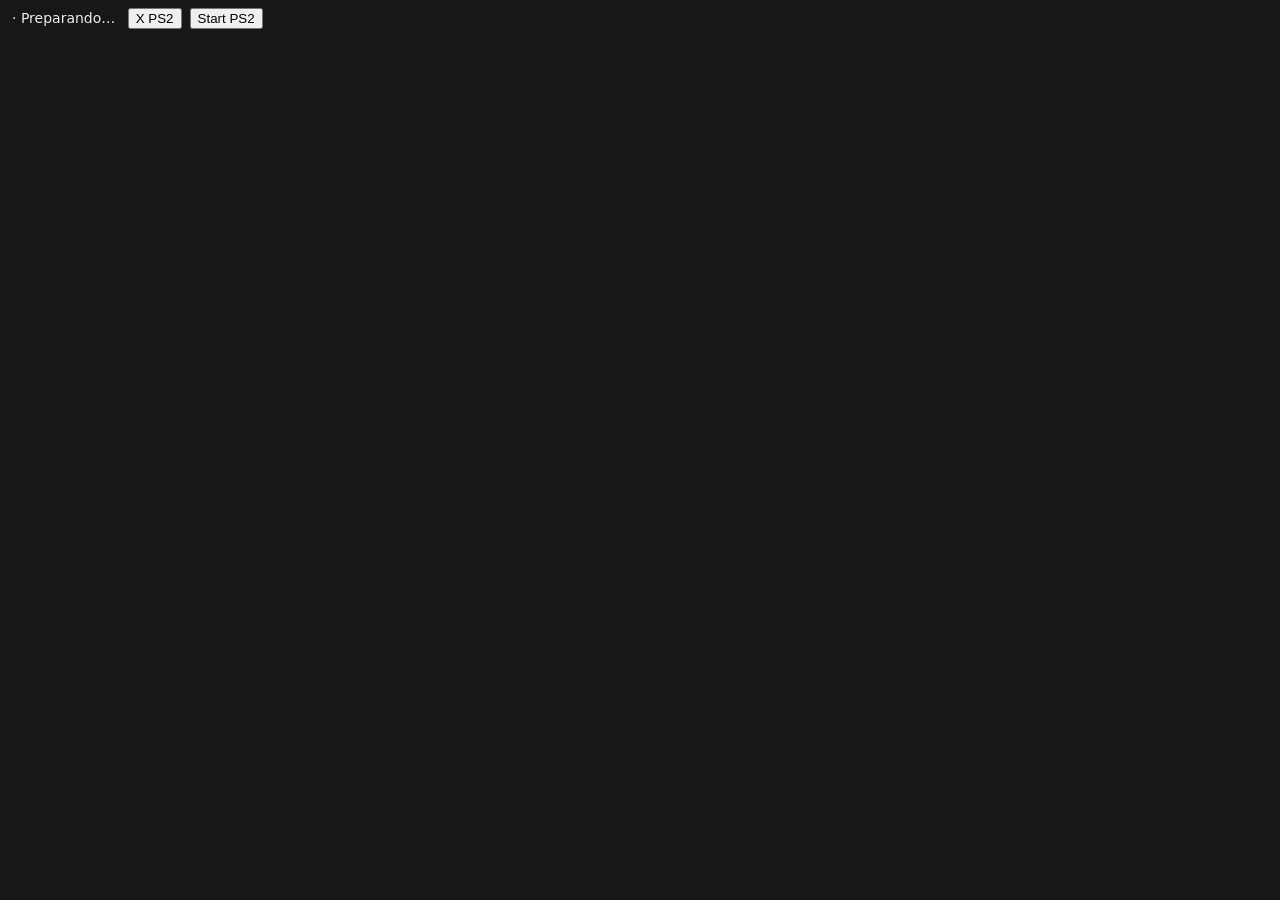
<file: engine/web/race-probe.html>
<!doctype html>
<html lang="pt-BR">
<meta charset="utf-8">
<title>MC3 LAN race probe</title>
<style>
  body { margin: 0; background: #171717; color: #eee; font: 14px system-ui; }
  header { padding: 8px 12px; }
  button { margin-left: 8px; }
  iframe { display: block; width: 100%; height: calc(100vh - 64px); border: 0; }
</style>
<header><strong id="role"></strong> · <span id="status">Preparando…</span>
  <button data-pad="x">X PS2</button><button data-pad="start">Start PS2</button>
</header>
<iframe title="Midnight Club 3 Remix"></iframe>
<script>
'use strict';
const query = new URLSearchParams(location.search);
const role = query.get('role');
const room = query.get('room');
if (!['host', 'guest'].includes(role) || !/^[0-9a-f]{32}$/.test(room || ''))
  throw new Error('Expected role=host|guest and a 32-digit hex room');
document.getElementById('role').textContent = role === 'host' ? 'Anfitrião' : 'Convidado';
const status = document.getElementById('status');
const iframe = document.querySelector('iframe');
const game = new URL('/ps2web.html', location.href);
for (const [key, value] of Object.entries({
  mode: 'multi', room, 'relay-port': query.get('relay-port') || '8645',
  state: 'hardware-network-3650.state', 'card-seed': 'card-valid-v8.ps2',
  PS2_NETWORK_MENU_PROBE: '1', PS2_VIRTUAL_LAN_PROBE: '1',
  PS2_MC_FS_PROBE: '1', PS2_INPUT_PROBE: '1',
  press: role === 'host'
    ? '3700:down,3750:cross,4240:cross,4300:down,4350:right,4450:cross,4750:cross,4950:cross,7300:start'
    : '3700:down,3750:cross,4240:down,4300:cross,6100:cross',
})) game.searchParams.set(key, value);
iframe.src = game.href;
let connected = false;
let running = false;
let lastCaptureFrame = -1;
document.querySelectorAll('[data-pad]').forEach((button) => button.addEventListener('click', () => {
  const label = button.dataset.pad === 'x' ? 'X PS2' : 'Start PS2';
  [...(iframe.contentDocument?.querySelectorAll('#input-probe button') || [])]
    .find((child) => child.textContent.trim() === label)?.click();
}));
async function tick() {
  const doc = iframe.contentDocument;
  if (!doc) return;
  try {
    if (!connected && doc.getElementById('room-join')) {
      const name = doc.getElementById('player-name');
      if (name) name.value = role === 'host' ? 'Corredor 1' : 'Corredor 2';
      doc.getElementById('room-join').click();
      connected = true;
      status.textContent = 'Conectando à sala…';
    }
    const start = doc.getElementById('start');
    if (connected && !running && start && !start.disabled) {
      start.click();
      running = true;
    }
    const module = iframe.contentWindow.Module;
    const frame = module?.running ? Math.trunc(module._ps2web_frames()) : 0;
    const roomText = doc.getElementById('mode-status')?.textContent || '';
    const gameText = doc.getElementById('status')?.textContent || '';
    status.textContent = `${frame} quadros · ${roomText} · ${gameText}`;
    if (!frame || frame < lastCaptureFrame + 180) return;
    lastCaptureFrame = frame;
    const detail = JSON.stringify({role, room, frame, roomText, gameText,
      metrics: doc.getElementById('stats')?.textContent || '', time: new Date().toISOString()});
    await fetch(`/race-capture/${role}/${frame}.json`, {method: 'POST', body: detail});
    const canvas = doc.querySelector('canvas');
    if (!canvas) return;
    const blob = await new Promise((resolve) => canvas.toBlob(resolve, 'image/png'));
    if (blob) await fetch(`/race-capture/${role}/${frame}.png`, {method: 'POST', body: blob});
  } catch (error) {
    status.textContent = String(error);
  }
}
setInterval(tick, 1000);
</script>
</html>
</file>
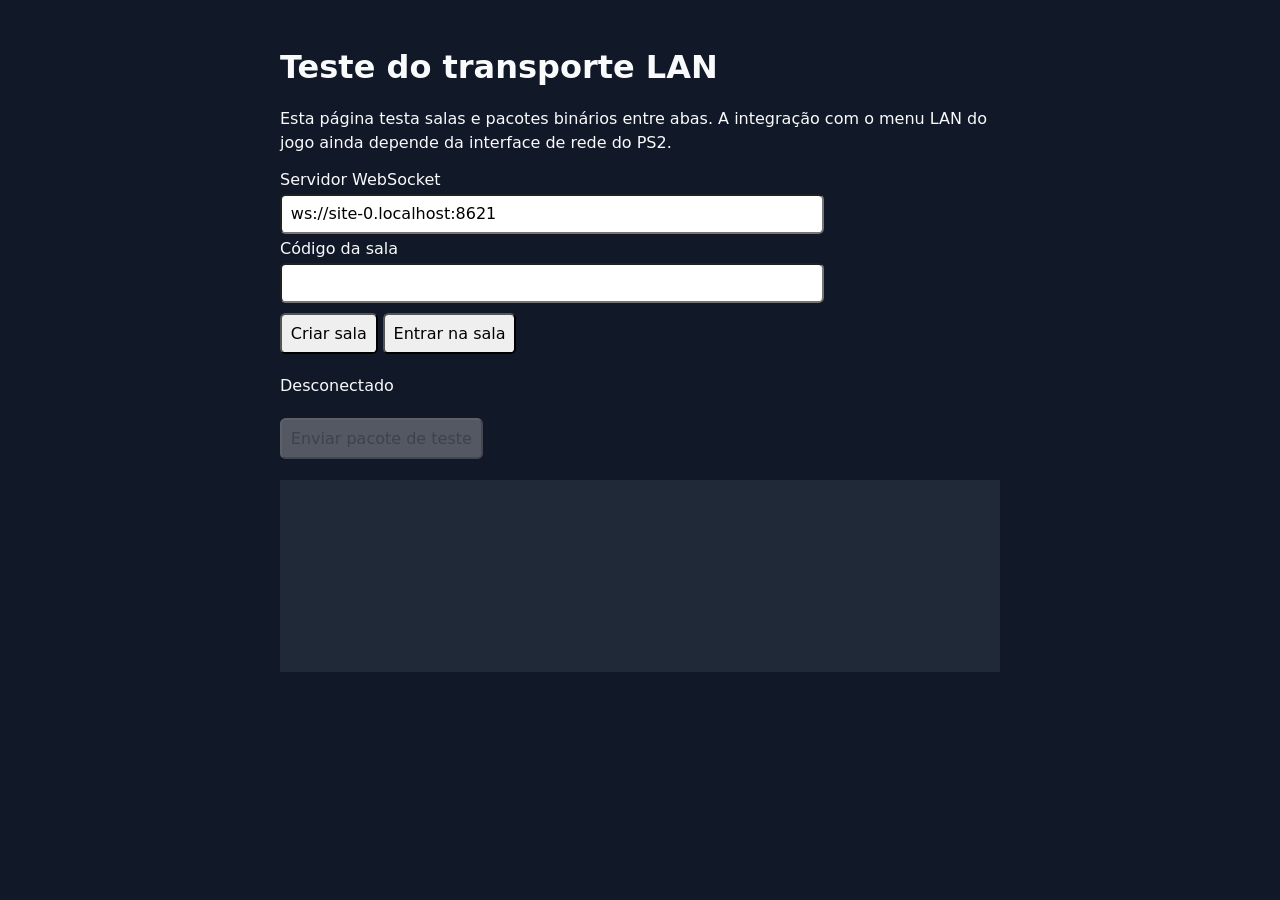
<file: engine/web/room-test.html>
<!doctype html>
<html lang="pt-BR">
<meta charset="utf-8">
<meta name="viewport" content="width=device-width,initial-scale=1">
<title>MC3 — teste do transporte LAN</title>
<style>
  body { font: 16px system-ui; background: #111827; color: #f9fafb; max-width: 720px; margin: 3rem auto; padding: 0 1rem }
  input, button { font: inherit; padding: .55rem; margin: .3rem 0; border-radius: .35rem }
  input { width: min(100%, 34rem); box-sizing: border-box }
  button { cursor: pointer }
  pre { white-space: pre-wrap; background: #1f2937; padding: 1rem; min-height: 10rem }
  p { line-height: 1.45 }
</style>
<h1>Teste do transporte LAN</h1>
<p>Esta página testa salas e pacotes binários entre abas. A integração com o menu LAN do jogo ainda depende da interface de rede do PS2.</p>
<label>Servidor WebSocket<br><input id="server"></label><br>
<label>Código da sala<br><input id="room" maxlength="32" spellcheck="false"></label><br>
<button id="create">Criar sala</button> <button id="join">Entrar na sala</button>
<p id="status">Desconectado</p>
<button id="send" disabled>Enviar pacote de teste</button>
<pre id="log"></pre>
<script type="module">
  import { RoomClient, newRoomCode } from './room-client.js';
  const $ = id => document.getElementById(id);
  $('server').value = `${location.protocol === 'https:' ? 'wss:' : 'ws:'}//${location.hostname}:8621`;
  $('room').value = new URLSearchParams(location.search).get('room') || '';
  let client;
  const log = line => { $('log').textContent += `${line}\n`; };
  async function join() {
    client?.close();
    $('send').disabled = true;
    try {
      client = new RoomClient($('server').value.trim(), $('room').value.trim());
      client.addEventListener('room', event => {
        log(JSON.stringify(event.detail));
        $('status').textContent = `Conectado: slot ${client.slot}, outros ${[...client.peers].join(', ') || 'nenhum'}`;
      });
      client.addEventListener('packet', event => log(`pacote recebido: ${new TextDecoder().decode(event.detail)}`));
      client.addEventListener('close', () => { $('status').textContent = 'Desconectado'; $('send').disabled = true; });
      await client.ready;
      $('send').disabled = false;
      history.replaceState(null, '', `?room=${$('room').value}`);
    } catch (error) { log(error.message); }
  }
  $('create').onclick = () => { $('room').value = newRoomCode(); join(); };
  $('join').onclick = join;
  $('send').onclick = () => client.send(new TextEncoder().encode(`MC3 relay test from slot ${client.slot} at ${Date.now()}`));
</script>
</html>
</file>
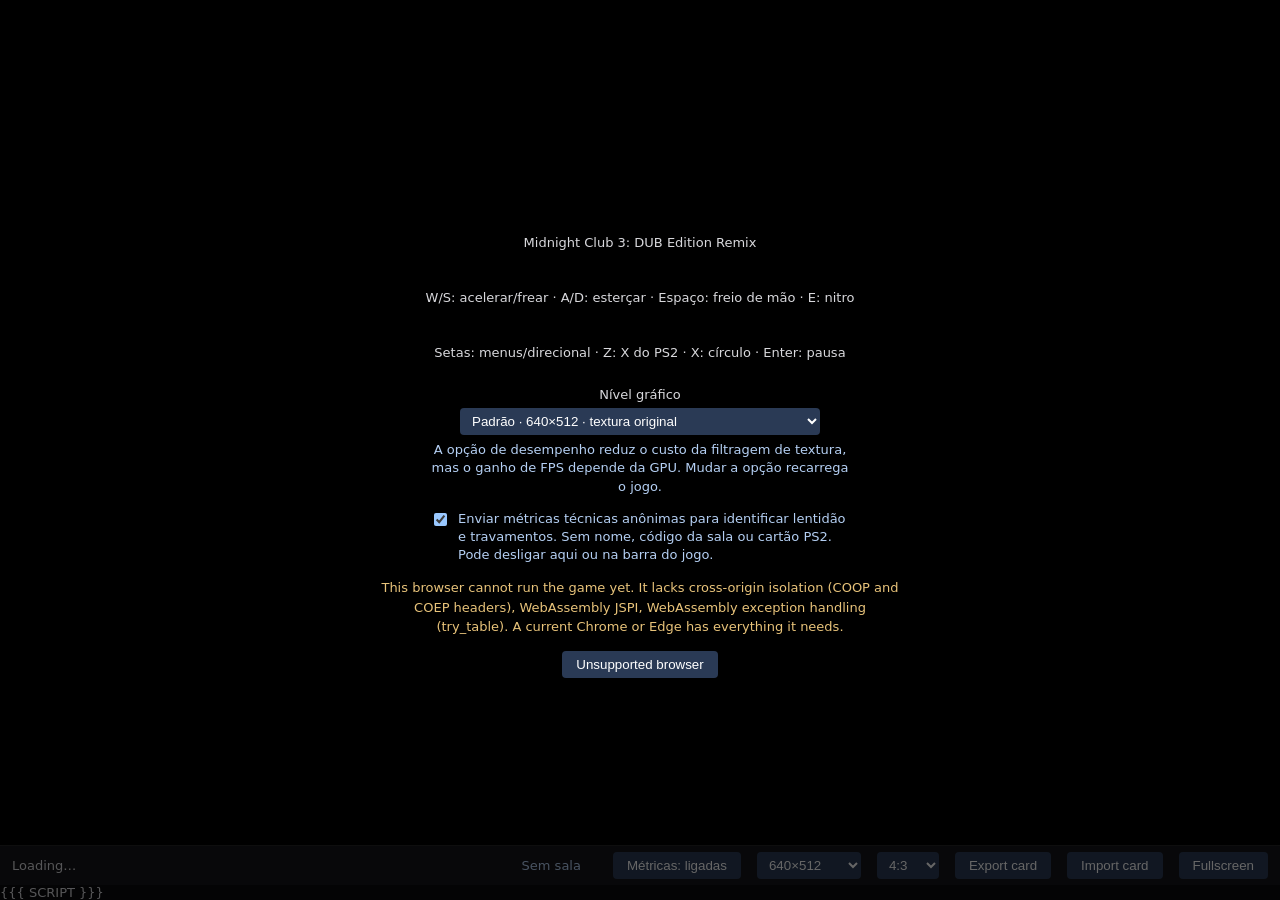
<file: engine/web/shell.html>
<!doctype html>
<html lang="en">
<head>
<meta charset="utf-8">
<meta name="viewport" content="width=device-width, initial-scale=1, maximum-scale=1, user-scalable=no, viewport-fit=cover">
<title>Midnight Club 3 Remix — jogar</title>
<style>
  :root { color-scheme: dark; }
  html, body { margin: 0; height: 100%; background: #0b0b0d; color: #d8d8dc; font: 13px system-ui, sans-serif; }
  body { display: flex; flex-direction: column; }
  #stage { position: relative; flex: 1; display: flex; align-items: center; justify-content: center; min-height: 0; }
  canvas { width: 100%; height: 100%; display: block; background: #000; }
  #multiplayer-transition-frame { position: absolute; inset: 0; width: 100%; height: 100%; display: none; pointer-events: none; object-fit: fill; }
  #bar { display: flex; gap: 16px; align-items: center; padding: 6px 12px; background: #141418; border-top: 1px solid #222; }
  #status { flex: 1; white-space: nowrap; overflow: hidden; text-overflow: ellipsis; }
  #stats { font-variant-numeric: tabular-nums; color: #9ad; }
  @media (max-width: 720px) {
    #bar { flex-wrap: wrap; gap: 6px 10px; }
    #status, #stats { flex: 1 1 100%; min-width: 0; white-space: normal; }
  }
  select { background: #2a3a55; color: #fff; border: 0; padding: 5px 8px; border-radius: 4px; }
  button { background: #2a3a55; color: #fff; border: 0; padding: 6px 14px; border-radius: 4px; cursor: pointer; }
  #overlay { position: fixed; inset: 0; display: flex; align-items: center; justify-content: center; overflow-y: auto; background: rgba(0,0,0,.6); padding: 16px; }
  #panel { display: flex; flex-direction: column; align-items: center; gap: 14px; max-width: 520px; margin: auto; text-align: center; }
  #graphics-options { display: flex; flex-direction: column; align-items: center; gap: 6px; width: min(100%, 420px); }
  #graphics-options select { max-width: 100%; }
  #graphics-note { margin: 0; color: #b4cff3; line-height: 1.4; }
  #telemetry-options { display: flex; align-items: flex-start; gap: 8px; max-width: 420px; color: #b4cff3; line-height: 1.4; text-align: left; }
  #telemetry-options input { margin-top: 3px; }
  #mode-status { color: #b4cff3; white-space: nowrap; }
  #download-diagnostic { background: #72432f; white-space: nowrap; }
  #help { margin: 0; line-height: 1.5; color: #e8c37a; }
  .controls { display: none; }
  body.touch { overscroll-behavior: none; touch-action: none; -webkit-user-select: none; user-select: none; }
  body.touch #stage { flex: none; width: 100%; aspect-ratio: 4 / 3; max-height: 60vh; }
  body.touch.wide #stage { aspect-ratio: 16 / 9; }
  body.touch .controls {
    flex: 1; display: grid; grid-template-columns: 1fr 1fr; grid-template-areas: "mid mid" "left right";
    gap: 10px 8px; align-content: center; padding: 8px 12px calc(8px + env(safe-area-inset-bottom));
    touch-action: none; -webkit-touch-callout: none; -webkit-tap-highlight-color: transparent;
    --ctl: #1d2433; --ctl-on: #4a6aa5; --ctl-line: #34405a; --ctl-text: #dfe6f3;
  }
  .cluster { display: flex; flex-direction: column; align-items: center; gap: 12px; }
  .cluster.left { grid-area: left; } .cluster.right { grid-area: right; }
  .cluster.mid { grid-area: mid; flex-direction: row; gap: 10px; justify-self: center; }
  .shoulders { display: flex; gap: 8px; width: 100%; max-width: 160px; }
  .ctl {
    display: flex; align-items: center; justify-content: center; color: var(--ctl-text);
    background: var(--ctl); border: 1px solid var(--ctl-line); font-weight: 600;
  }
  .ctl.on, .dpad span.on { background: var(--ctl-on); }
  .shoulder { flex: 1; height: 38px; border-radius: 12px 12px 6px 6px; }
  .small { padding: 0 12px; height: 30px; border-radius: 15px; font-size: 12px; font-weight: 500; }
  .face { display: grid; grid-template-columns: repeat(3, 50px); grid-template-rows: repeat(3, 50px); }
  .face .ctl { border-radius: 50%; font-size: 20px; }
  .face .tri { grid-area: 1 / 2; } .face .sq { grid-area: 2 / 1; }
  .face .ci { grid-area: 2 / 3; } .face .cr { grid-area: 3 / 2; }
  .dpad { width: 120px; height: 120px; display: grid; grid-template-columns: repeat(3, 40px); grid-template-rows: repeat(3, 40px); }
  .dpad span {
    display: flex; align-items: center; justify-content: center; font-size: 14px;
    color: var(--ctl-text); background: var(--ctl); border: 1px solid var(--ctl-line);
  }
  .dpad .up { grid-area: 1 / 2; border-radius: 8px 8px 0 0; } .dpad .down { grid-area: 3 / 2; border-radius: 0 0 8px 8px; }
  .dpad .left { grid-area: 2 / 1; border-radius: 8px 0 0 8px; } .dpad .right { grid-area: 2 / 3; border-radius: 0 8px 8px 0; }
  .dpad .hub { grid-area: 2 / 2; }
  .stick { position: relative; width: 120px; height: 120px; border-radius: 50%; background: var(--ctl); border: 1px solid var(--ctl-line); }
  .knob {
    position: absolute; left: 50%; top: 50%; width: 52px; height: 52px; margin: -26px 0 0 -26px;
    border-radius: 50%; background: var(--ctl-on); border: 1px solid var(--ctl-line);
  }
  body.touch.hide-controls .controls { display: none; }
  #exit-fullscreen {
    display: none; position: fixed; z-index: 3; top: calc(8px + env(safe-area-inset-top)); right: calc(8px + env(safe-area-inset-right));
    padding: 4px 10px; font-size: 12px; background: rgba(255, 255, 255, 0.15); opacity: 0.4;
  }
  #exit-fullscreen:hover { opacity: 0.9; }
  body.fullscreen { background: #000; }
  body.fullscreen #bar { display: none; }
  body.fullscreen #exit-fullscreen { display: block; }
  @media (orientation: landscape) {
    body.touch #stage { flex: 1; aspect-ratio: auto; max-height: none; }
    body.touch .controls { position: fixed; inset: 0; display: block; padding: 0; pointer-events: none; z-index: 1;
      --ctl: rgba(255, 255, 255, 0.12); --ctl-on: rgba(255, 255, 255, 0.45); --ctl-line: rgba(255, 255, 255, 0.28); --ctl-text: #fff; }
    body.touch .cluster { position: absolute; top: 8px; bottom: 40px; justify-content: space-between; pointer-events: auto; opacity: 0.75; }
    body.touch .cluster.left { left: calc(10px + env(safe-area-inset-left)); }
    body.touch .cluster.right { right: calc(10px + env(safe-area-inset-right)); }
    body.touch .cluster.mid { top: auto; bottom: 40px; left: 50%; transform: translateX(-50%); }
    body.touch .dpad { width: 105px; height: 105px; grid-template-columns: repeat(3, 35px); grid-template-rows: repeat(3, 35px); }
    body.touch .stick { width: 105px; height: 105px; }
    body.touch .face { grid-template-columns: repeat(3, 44px); grid-template-rows: repeat(3, 44px); }
    body.fullscreen.touch .cluster { bottom: calc(8px + env(safe-area-inset-bottom)); }
    body.fullscreen.touch .cluster.mid { bottom: calc(8px + env(safe-area-inset-bottom)); }
  }
</style>
</head>
<body>
<div id="stage"><canvas id="canvas" tabindex="0"></canvas><img id="multiplayer-transition-frame" alt="" aria-hidden="true"></div>
<div id="touch" class="controls" aria-hidden="true">
  <div class="cluster left">
    <div class="shoulders"><div class="ctl shoulder" data-btn="256">L2</div><div class="ctl shoulder" data-btn="1024">L1</div></div>
    <div class="dpad" data-dpad>
      <span class="up" data-dir="16">▲</span><span class="left" data-dir="128">◀</span><span class="hub"></span>
      <span class="right" data-dir="32">▶</span><span class="down" data-dir="64">▼</span>
    </div>
    <div class="stick" data-stick><div class="knob" id="knob"></div></div>
  </div>
  <div class="cluster mid">
    <div class="ctl small" data-btn="1">Select</div>
    <div class="ctl small" data-btn="8">Start</div>
  </div>
  <div class="cluster right">
    <div class="shoulders"><div class="ctl shoulder" data-btn="2048">R1</div><div class="ctl shoulder" data-btn="512">R2</div></div>
    <div class="face">
      <div class="ctl tri" data-btn="4096">△</div>
      <div class="ctl sq" data-btn="32768">□</div>
      <div class="ctl ci" data-btn="8192">○</div>
      <div class="ctl cr" data-btn="16384">✕</div>
    </div>
  </div>
</div>
<div id="bar"><span id="status">Loading…</span><span id="mode-status">Sem sala</span><span id="stats"></span><button id="telemetry-toggle" type="button" title="Ativar ou desativar métricas técnicas">Métricas: ligadas</button><button id="download-diagnostic" type="button" hidden>Baixar diagnóstico</button>
  <span id="input-probe" hidden aria-label="Controles de diagnóstico">
    <button type="button" data-pad-bit="14" data-pad-frames="2">X PS2</button>
    <button type="button" data-pad-bit="6" data-pad-frames="2">Baixo</button>
    <button type="button" data-pad-bit="5" data-pad-frames="2">Direita</button>
    <button type="button" data-pad-bit="3" data-pad-frames="2">Start PS2</button>
    <button type="button" data-pad-bit="14" data-pad-frames="120">Acelerar</button>
  </span>
  <select id="scale" aria-label="Resolution" title="Internal resolution, the page reloads to apply it">
    <option value="1">640×512</option>
    <option value="2">1280×1024</option>
    <option value="3">1920×1536</option>
  </select>
  <select id="aspect" aria-label="Aspect ratio" title="Screen shape the game is told about, the page reloads to apply it">
    <option value="4:3">4:3</option>
    <option value="16:9">16:9</option>
  </select>
  <button id="controls-toggle" type="button" hidden>Hide controls</button>
  <button id="export-card" type="button" title="Download the memory card in slot 1 as a .ps2 file">Export card</button>
  <button id="import-card" type="button" title="Put a .ps2 memory card file in slot 1">Import card</button>
  <input id="import-file" type="file" accept=".ps2" hidden>
  <button id="fullscreen" type="button" title="Fullscreen (F or double click)">Fullscreen</button></div>
<button id="exit-fullscreen" type="button">Exit fullscreen</button>
<div id="overlay"><div id="panel">
  <p>Midnight Club 3: DUB Edition Remix</p>
  <p>W/S: acelerar/frear · A/D: esterçar · Espaço: freio de mão · E: nitro</p>
  <p>Setas: menus/direcional · Z: X do PS2 · X: círculo · Enter: pausa</p>
  <div id="graphics-options">
    <label for="graphics-level">Nível gráfico</label>
    <select id="graphics-level">
      <option value="performance">Desempenho experimental · 640×512 · textura simples</option>
      <option value="standard">Padrão · 640×512 · textura original</option>
      <option value="quality">Qualidade · 1280×1024 · textura original</option>
      <option value="maximum">Máximo · 1920×1536 · textura original</option>
    </select>
    <p id="graphics-note">A opção de desempenho reduz o custo da filtragem de textura, mas o ganho de FPS depende da GPU. Mudar a opção recarrega o jogo.</p>
  </div>
  <label id="telemetry-options"><input id="telemetry-consent" type="checkbox" checked><span>Enviar métricas técnicas anônimas para identificar lentidão e travamentos. Sem nome, código da sala ou cartão PS2. Pode desligar aqui ou na barra do jogo.</span></label>
  <p id="help" hidden></p><button id="start" disabled>Loading…</button>
</div></div>
<script>
const statusEl = document.getElementById('status');
const CARD_DIR = '/memcard', CARD_FILE = '/memcard/Mcd001.ps2', CARD_BYTES = 8650752;
let lanTraceTx = 0, lanTraceRx = 0;
function traceLanFrame(direction, frame) {
  if (params.get('PS2_LAN_TRACE') !== '1') return;
  const count = direction === 'tx' ? ++lanTraceTx : ++lanTraceRx;
  const bytes = frame instanceof Uint8Array ? frame : new Uint8Array(frame);
  if (count > 120 || bytes.length < 14) return;
  const type = (bytes[12] << 8) | bytes[13];
  let detail = 'eth=0x' + type.toString(16);
  if (type === 0x800 && bytes.length >= 34) {
    const ip = (at) => Array.from(bytes.subarray(at, at + 4)).join('.');
    detail += ' ip=' + ip(26) + '>' + ip(30) + ' proto=' + bytes[23];
    const udp = 14 + (bytes[14] & 15) * 4;
    if (bytes[23] === 17 && bytes.length >= udp + 8)
      detail += ' udp=' + ((bytes[udp] << 8) | bytes[udp + 1])
        + '>' + ((bytes[udp + 2] << 8) | bytes[udp + 3]);
  }
  const prefix = Array.from(bytes.subarray(0, Math.min(bytes.length, 80)), b => b.toString(16).padStart(2, '0')).join('');
  console.info('PS2_LAN ' + direction + ' ' + detail + ' bytes=' + bytes.length + ' prefix=' + prefix);
}
let noteTimer = 0, noteRestore = '';
function note(text) {
  if (!noteTimer) noteRestore = statusEl.textContent;
  clearTimeout(noteTimer);
  statusEl.textContent = text;
  noteTimer = setTimeout(() => {
    statusEl.textContent = noteRestore;
    noteTimer = 0;
  }, 5000);
}
let cardTimer = 0;
function storeCard(then) {
  clearTimeout(cardTimer);
  cardTimer = setTimeout(() => {
    try {
      FS.syncfs(false, (err) => {
        if (err) console.warn('memory card: could not write browser storage', err);
        if (then) then();
      });
    } catch (e) {
      if (then) then();
    }
  }, 300);
}
document.getElementById('export-card').addEventListener('click', () => {
  let data = null;
  try { data = FS.readFile(CARD_FILE); } catch (e) {}
  if (!data) {
    note('Nothing saved on the memory card yet');
    return;
  }
  const link = document.createElement('a');
  link.href = URL.createObjectURL(new Blob([data], { type: 'application/octet-stream' }));
  link.download = 'Mcd001.ps2';
  link.click();
  setTimeout(() => URL.revokeObjectURL(link.href), 10000);
});
const importInput = document.getElementById('import-file');
document.getElementById('import-card').addEventListener('click', () => importInput.click());
importInput.addEventListener('change', async () => {
  const file = importInput.files[0];
  importInput.value = '';
  if (!file) return;
  if (file.size !== CARD_BYTES) {
    note('That is not an 8 MB PS2 memory card image (' + CARD_BYTES + ' bytes)');
    return;
  }
  const data = new Uint8Array(await file.arrayBuffer());
  if (new TextDecoder().decode(data.subarray(0, 28)) !== 'Sony PS2 Memory Card Format ') {
    note('That file is not a formatted PS2 memory card');
    return;
  }
  if (!confirm('Replace the memory card in slot 1 with ' + file.name + '? The page reloads to use it.')) return;
  try {
    FS.writeFile(CARD_FILE, data);
  } catch (e) {
    note('Import failed: ' + e.message);
    return;
  }
  storeCard(() => location.reload());
});
const statsEl = document.getElementById('stats');
const canvas = document.getElementById('canvas');
const multiplayerTransitionFrame = document.getElementById('multiplayer-transition-frame');
const params = new URLSearchParams(location.search);
const telemetryCheckbox = document.getElementById('telemetry-consent');
const telemetryToggle = document.getElementById('telemetry-toggle');
let telemetryEnabled = true;
try { telemetryEnabled = localStorage.getItem('mc3-telemetry-enabled-v1') !== '0'; } catch (_) {}
const telemetrySession = Array.from(crypto.getRandomValues(new Uint8Array(16)), b => b.toString(16).padStart(2, '0')).join('');
let telemetrySeq = 0, telemetryWindow = null, telemetryProbe = null, telemetryLastShown = 0;
let telemetryShown = 0, telemetryProbeShown = 0;
let telemetryScreenIntervals = [], telemetryProbeIntervals = [];
let telemetryErrorCount = 0, telemetryLastAlertAt = -Infinity, telemetryLongTasks = 0, telemetryLongTaskMs = 0;
let telemetryLongTaskObserver = null;
const telemetryBuild = '20261103-telemetry2';
function updateLongTaskObserver() {
  if (!telemetryEnabled) {
    telemetryLongTaskObserver?.disconnect();
    telemetryLongTaskObserver = null;
    return;
  }
  if (telemetryLongTaskObserver || typeof PerformanceObserver === 'undefined') return;
  try {
    telemetryLongTaskObserver = new PerformanceObserver(list => {
    for (const entry of list.getEntries()) {
      ++telemetryLongTasks;
      telemetryLongTaskMs += entry.duration;
    }
    });
    telemetryLongTaskObserver.observe({type: 'longtask'});
  } catch (_) { telemetryLongTaskObserver = null; }
}
updateLongTaskObserver();
function telemetryErrorCategory(value) {
  const text = String(value || '').toLowerCase();
  if (/out.of.memory|allocation failed|cannot allocate/.test(text)) return 'memory-allocation';
  if (/memory access|wasm trap|unreachable/.test(text)) return 'wasm-memory-access';
  if (/memory/.test(text)) return 'memory-error';
  if (/device.lost|gpu.device/.test(text)) return 'gpu-device-lost';
  if (/webgpu|gpu|shader|texture/.test(text)) return 'graphics-error';
  if (/disc|fetch|network|timeout/.test(text)) return 'disc-or-network-error';
  if (/abort|halt|fatal|exception|error/.test(text)) return 'runtime-error';
  return 'unclassified-error';
}
function telemetryError(value) {
  if (telemetryErrorCount++ < 5) sendTelemetry('error', {message: telemetryErrorCategory(value)});
}
function telemetryBrowser() {
  const ua = navigator.userAgent;
  const match = ua.match(/Edg\/([0-9]+)/) || ua.match(/Chrome\/([0-9]+)/) ||
    ua.match(/Firefox\/([0-9]+)/) || ua.match(/Version\/([0-9]+).*Safari/);
  const name = /Edg\//.test(ua) ? 'edge' : /Chrome\//.test(ua) ? 'chrome' :
    /Firefox\//.test(ua) ? 'firefox' : /Safari/.test(ua) ? 'safari' : 'other';
  return name + (match ? '/' + match[1].slice(0, 3) : '');
}
function telemetryOs() {
  const ua = navigator.userAgent;
  return /Android/.test(ua) ? 'android' : /iPhone|iPad|iPod/.test(ua) ? 'ios' :
    /Windows/.test(ua) ? 'windows' : /Mac OS/.test(ua) ? 'macos' : /Linux/.test(ua) ? 'linux' : 'other';
}
function telemetryNumber(value, max = 60000) {
  return Number.isFinite(value) ? +Math.min(max, Math.max(0, value)).toFixed(1) : null;
}
function telemetryCountDelta(current, previous, max = 10000) {
  return Math.min(max, Math.max(0, Math.trunc(current - previous)));
}
function sendTelemetry(kind, extra = {}) {
  if (!telemetryEnabled) return;
  const gpu = String(Module?.gpuInfo || 'unknown').replace(/[^A-Za-z0-9 .()+,:-]/g, ' ').slice(0, 80) || 'unknown';
  const payload = {v: 1, session: telemetrySession, seq: telemetrySeq++, kind,
    build: telemetryBuild, gpu, browser: telemetryBrowser(), os: telemetryOs(),
    graphics: graphicsLevel, visible: document.visibilityState === 'visible', ...extra};
  try {
    fetch('/v1/telemetry', {method: 'POST', headers: {'Content-Type': 'application/json'},
      body: JSON.stringify(payload), credentials: 'omit', cache: 'no-store', keepalive: true}).catch(() => {});
  } catch (_) {}
}
function telemetrySnapshot() {
  return {at: performance.now(), frame: Module._ps2web_frames(),
    gs: Module._ps2web_render_timing_ms(0), present: Module._ps2web_render_timing_ms(1),
    gpu: Module._ps2web_gpu_ms(), emuIdle: Module._ps2web_idle_ms(0),
    vuIdle: Module._ps2web_idle_ms(2), gsIdle: Module._ps2web_idle_ms(1),
    discWait: Module._ps2web_disc_stat(3), discFetches: Module._ps2web_disc_stat(0),
    discReadyMisses: Module._ps2web_disc_stat(2), preloadHits: Module.discPreloadHits || 0,
    primitives: Module._ps2web_primitives?.() || 0,
    longTasks: telemetryLongTasks, longTaskMs: telemetryLongTaskMs};
}
function startTelemetryWindow() {
  if (!telemetryEnabled || !Module?.running) return;
  telemetryWindow = telemetrySnapshot();
  telemetryProbe = telemetryWindow;
  telemetryShown = 0;
  telemetryProbeShown = 0;
  telemetryLastShown = 0;
  telemetryScreenIntervals = [];
  telemetryProbeIntervals = [];
}
function sendTelemetrySample(start, shownCount, screenIntervals, trigger) {
  const elapsed = performance.now() - start.at;
  if (elapsed < 4000 || document.visibilityState !== 'visible') return;
  const frame = Module._ps2web_frames();
  const produced = telemetryCountDelta(frame, start.frame);
  const intervals = [...screenIntervals].sort((a, b) => a - b);
  sendTelemetry('sample', {
    trigger, windowMs: telemetryNumber(elapsed, 120000),
    frame: Math.trunc(frame), producedFrames: produced, shownFrames: shownCount,
    producedFps: telemetryNumber(produced * 1000 / elapsed, 240),
    screenFps: telemetryNumber(shownCount * 1000 / elapsed, 240),
    screenP95Ms: intervals.length ? telemetryNumber(percentile(intervals, 0.95)) : null,
    gsWorkMs: produced ? telemetryNumber((Module._ps2web_render_timing_ms(0) - start.gs) / produced) : null,
    presentWaitMs: produced ? telemetryNumber((Module._ps2web_render_timing_ms(1) - start.present) / produced) : null,
    gpuEstimateMs: produced ? telemetryNumber((Module._ps2web_gpu_ms() - start.gpu) / produced) : null,
    emuIdlePct: telemetryNumber((Module._ps2web_idle_ms(0) - start.emuIdle) * 100 / elapsed, 100),
    vuIdlePct: telemetryNumber((Module._ps2web_idle_ms(2) - start.vuIdle) * 100 / elapsed, 100),
    gsIdlePct: telemetryNumber((Module._ps2web_idle_ms(1) - start.gsIdle) * 100 / elapsed, 100),
    discWaitMs: telemetryNumber(Module._ps2web_disc_stat(3) - start.discWait),
    discFetches: telemetryCountDelta(Module._ps2web_disc_stat(0), start.discFetches),
    discReadyMisses: telemetryCountDelta(Module._ps2web_disc_stat(2), start.discReadyMisses),
    discPreloadHits: telemetryCountDelta(Module.discPreloadHits || 0, start.preloadHits),
    audioMs: telemetryNumber(Module.audioQueuedMs()),
    heapMiB: telemetryNumber(Module.HEAPU8.length / 1048576, 16384),
    primitivesDelta: telemetryCountDelta(Module._ps2web_primitives?.() || 0, start.primitives, 10 ** 12),
    longTaskCount: telemetryCountDelta(telemetryLongTasks, start.longTasks),
    longTaskMs: telemetryNumber(telemetryLongTaskMs - start.longTaskMs, 120000),
  });
}
function sampleTelemetry() {
  if (!telemetryEnabled || !Module?.running) return;
  if (!telemetryWindow) { startTelemetryWindow(); return; }
  if (performance.now() - telemetryWindow.at < 20000) return;
  sendTelemetrySample(telemetryWindow, telemetryShown, telemetryScreenIntervals, 'periodic');
  startTelemetryWindow();
}
function probeTelemetry() {
  if (!telemetryEnabled || !Module?.running || document.visibilityState !== 'visible') return;
  if (!telemetryProbe) { startTelemetryWindow(); return; }
  const now = performance.now(), elapsed = now - telemetryProbe.at;
  if (elapsed < 4000) return;
  const screenFps = telemetryProbeShown * 1000 / elapsed;
  const intervals = [...telemetryProbeIntervals].sort((a, b) => a - b);
  const p95 = intervals.length ? percentile(intervals, 0.95) : 0;
  const discWait = Module._ps2web_disc_stat(3) - telemetryProbe.discWait;
  const trigger = elapsed >= 12000 ? 'timer-delay' : screenFps < 35 ? 'low-fps' :
    p95 >= 100 ? 'stutter' : discWait >= 500 ? 'disc-stall' : null;
  if (trigger && now - telemetryLastAlertAt >= 20000) {
    sendTelemetrySample(telemetryProbe, telemetryProbeShown, telemetryProbeIntervals, trigger);
    telemetryLastAlertAt = now;
  }
  telemetryProbe = telemetrySnapshot();
  telemetryProbeShown = 0;
  telemetryProbeIntervals = [];
}
function setTelemetry(enabled) {
  telemetryEnabled = enabled;
  updateLongTaskObserver();
  telemetryCheckbox.checked = enabled;
  telemetryToggle.textContent = enabled ? 'Métricas: ligadas' : 'Métricas: desligadas';
  telemetryToggle.setAttribute('aria-pressed', String(enabled));
  try { localStorage.setItem('mc3-telemetry-enabled-v1', enabled ? '1' : '0'); } catch (_) {}
  telemetryWindow = telemetryProbe = null;
  if (enabled && Module?.running) {
    sendTelemetry('start', {frame: Math.trunc(Module._ps2web_frames())});
    startTelemetryWindow();
  }
}
telemetryCheckbox.checked = telemetryEnabled;
telemetryToggle.textContent = telemetryEnabled ? 'Métricas: ligadas' : 'Métricas: desligadas';
telemetryToggle.setAttribute('aria-pressed', String(telemetryEnabled));
telemetryCheckbox.addEventListener('change', () => setTelemetry(telemetryCheckbox.checked));
telemetryToggle.addEventListener('click', () => setTelemetry(!telemetryEnabled));
window.addEventListener('error', event => telemetryError(event.message));
window.addEventListener('unhandledrejection', event => telemetryError(event.reason?.message || event.reason));
window.addEventListener('pagehide', () => sendTelemetry('end', {frame: Module?._ps2web_frames?.() || 0}));
document.addEventListener('visibilitychange', () => { if (Module?.running) startTelemetryWindow(); });
setInterval(sampleTelemetry, 30000);
setInterval(probeTelemetry, 5000);
const diagnosticEnabled = params.get('diagnostic') === '1';
const diagnosticButton = document.getElementById('download-diagnostic');
const diagnosticKey = 'mc3-diagnostic-log-v1';
let diagnosticLines = [];
let diagnosticSaveTimer = 0;
if (diagnosticEnabled) {
  diagnosticButton.hidden = false;
  try {
    const previous = JSON.parse(sessionStorage.getItem(diagnosticKey) || '[]');
    if (Array.isArray(previous)) diagnosticLines = previous.filter((line) => typeof line === 'string').slice(-1500);
  } catch (_) {}
}
function saveDiagnostic() {
  clearTimeout(diagnosticSaveTimer);
  diagnosticSaveTimer = 0;
  try { sessionStorage.setItem(diagnosticKey, JSON.stringify(diagnosticLines)); } catch (_) {}
}
function recordDiagnostic(kind, message) {
  if (!diagnosticEnabled) return;
  const frame = typeof Module !== 'undefined' && Module._ps2web_frames && Module.running
    ? Module._ps2web_frames() : '?';
  const line = `${new Date().toISOString()} frame=${frame} ${kind} ${String(message).slice(0, 700)}`;
  diagnosticLines.push(line);
  if (diagnosticLines.length > 1500) diagnosticLines.splice(0, diagnosticLines.length - 1500);
  if (!diagnosticSaveTimer) diagnosticSaveTimer = setTimeout(saveDiagnostic, 3000);
}
if (diagnosticEnabled) {
  recordDiagnostic('page', `diagnostic mode started ${location.pathname}${location.search}`);
  window.addEventListener('error', (event) => recordDiagnostic('js-error', `${event.message} at ${event.filename}:${event.lineno}`));
  window.addEventListener('unhandledrejection', (event) => recordDiagnostic('js-rejection', event.reason));
  const sampleLoading = () => {
    if (!Module?.running) return 'runtime not running';
    const disc = Module._ps2web_disc_stat;
    const metrics = disc ? `disc_fetches=${disc(0)} disc_bytes=${disc(1)} disc_ready_misses=${disc(2)} disc_wait_ms=${disc(3).toFixed(1)}` : 'disc metrics unavailable';
    const primitives = Module._ps2web_primitives ? Module._ps2web_primitives() : '?';
    Module._ps2web_request_diagnostic_snapshot?.();
    return `${statsEl.textContent} | ${metrics} primitives=${primitives} status=${statusEl.textContent} visible=${document.visibilityState}`;
  };
  setInterval(() => {
    recordDiagnostic('heartbeat', sampleLoading());
  }, 5000);
  diagnosticButton.addEventListener('click', async () => {
    recordDiagnostic('page', `diagnostic download requested | ${sampleLoading()}`);
    if (Module?.running) await new Promise((resolve) => setTimeout(resolve, 250));
    recordDiagnostic('page', 'diagnostic downloaded');
    saveDiagnostic();
    const header = ['MC3 Remix browser diagnostic', `GPU: ${Module.gpuInfo || 'unknown'}`,
      `Browser: ${navigator.userAgent}`, `Status: ${statusEl.textContent}`, ''];
    const blob = new Blob([header.concat(diagnosticLines).join('\n') + '\n'], {type: 'text/plain;charset=utf-8'});
    const link = document.createElement('a');
    link.href = URL.createObjectURL(blob);
    link.download = `mc3-diagnostic-${new Date().toISOString().replace(/[:.]/g, '-')}.txt`;
    link.click();
    setTimeout(() => URL.revokeObjectURL(link.href), 10000);
  });
}
const frameLimit = /^\d+$/.test(params.get('frames') || '') ? params.get('frames') : null;
const modeStatus = document.getElementById('mode-status');
const startButton = document.getElementById('start');
let roomClient = null;
let virtualLan = null;
let hardwareMac = null;
let gameReady = false;
let availableRooms = [];
let selectedRoom = null;
let menuPath = null;
let menuPresses = [];
let guestJoinScheduled = false;
let hostRevealFrame = 0;
let guestRevealFrame = 0;
let technicalMenu = false;
let multiplayerTransitionHidden = false;
let multiplayerTransitionEpoch = 0;
let hostSetupActive = false;
let hostSetupCrosses = 0;
let hostCrossHeld = false;
let hostBackHeld = false;
const nativeMenu = { active: false, stage: 'rooms', index: 0, held: 0, page: 0,
  pin: '0000', digit: 0, status: '', room: null, textRetries: 0 };
let cachedPlayerName = '';
try { cachedPlayerName = localStorage.getItem('mc3-player-name') || ''; } catch {}
if (/^Jogador [0-9]{4}$/.test(cachedPlayerName)) {
  cachedPlayerName = cachedPlayerName.replace('Jogador', 'Player');
  try { localStorage.setItem('mc3-player-name', cachedPlayerName); } catch {}
}
if (!cachedPlayerName) {
  cachedPlayerName = 'Player ' + String(1000 + Math.floor(Math.random() * 9000));
  try { localStorage.setItem('mc3-player-name', cachedPlayerName); } catch {}
}

function syncStartButton() {
  if (missing.length) return;
  startButton.disabled = !gameReady;
  startButton.textContent = gameReady ? 'Jogar' : 'Loading…';
}

function playerName() {
  const name = cachedPlayerName.trim();
  if (!name || name.length > 24 || [...name].some(ch => ch.charCodeAt(0) < 32 || ch.charCodeAt(0) === 127))
    throw new Error('Invalid player name');
  return name;
}

function relayOrigin() {
  const testPort = /^(localhost|127\.0\.0\.1)$/.test(location.hostname)
    && /^\d{2,5}$/.test(params.get('relay-port') || '') ? params.get('relay-port') : '8621';
  const relay = params.get('relay-url') ? new URL(params.get('relay-url')) : new URL(
    location.protocol === 'https:' ? `wss://${location.host}` : `ws://${location.hostname}:${testPort}`);
  const loopback = /^(localhost|127\.0\.0\.1)$/.test(relay.hostname);
  if (relay.protocol !== 'wss:' && !(relay.protocol === 'ws:' && loopback))
    throw new Error('O servidor de salas precisa usar WSS.');
  if (relay.username || relay.password || relay.search || relay.hash || relay.pathname !== '/')
    throw new Error('Endereço inválido para o servidor de salas.');
  return relay.origin;
}

function renderRooms() {
  renderNativeMenu();
}

function writeNativeLabel(row, value) {
  if (!Module._ps2web_multiplayer_menu_text) return false;
  const label = String(value).normalize('NFD').replace(/[\u0300-\u036f]/g, '')
    .replace(/[^\x20-\x7e]/g, ' ').slice(0, 63);
  const bytes = new TextEncoder().encode(label);
  const ptr = Module._malloc(bytes.length + 1);
  if (!ptr) return false;
  try {
    Module.HEAPU8.set(bytes, ptr);
    Module.HEAPU8[ptr + bytes.length] = 0;
    return Module._ps2web_multiplayer_menu_text(row, ptr) === 1;
  } finally { Module._free(ptr); }
}

function renderNativeMenu() {
  if (!nativeMenu.active) return;
  const n = nativeMenu;
  let labels;
  if (n.stage === 'rooms') {
    const pages = Math.max(1, Math.ceil(availableRooms.length / 2));
    n.page = Math.min(n.page, pages - 1);
    labels = [`Create Room  ${n.page + 1}/${pages}  L/R: PAGES`];
    for (let i = 0; i < 2; i++) {
      const room = availableRooms[n.page * 2 + i];
      const name = room && room.name.length > 26 ? room.name.slice(0, 23) + '...' : room?.name;
      labels.push(room ? `${room.private ? '[PRIVATE] ' : ''}${name}  ${room.players}/${room.capacity}` +
        (room.players >= room.capacity ? ' FULL' : room.state !== 'ready' ? ' SETUP' : '') :
        i === 0 && !availableRooms.length ? 'No rooms available' : 'Refresh Rooms');
    }
  } else if (n.stage === 'type') labels = ['Public Room', 'Private Room', 'Back'];
  else if (n.stage === 'limit') labels = ['2 Racers', '3 Racers', '4 Racers'];
  else if (n.stage === 'private_create') labels = [`PIN: ${n.pin}  (X: CHANGE)`, 'Create and Host', 'Back'];
  else if (n.stage === 'private_join') labels = [`PIN: ${n.pin}  ${n.digit + 1}/4  X:+  L/R: DIGIT`, 'Join Game', 'Back'];
  else if (n.stage === 'busy') labels = [n.status || 'Connecting...', 'Please wait', ' '];
  else labels = [n.status || 'Connection error', 'Room List', 'Back'];
  let ready = true;
  for (let i = 0; i < 3; i++) ready = writeNativeLabel(i, labels[i]) && ready;
  if (!ready && n.textRetries++ < 30)
    setTimeout(() => { if (nativeMenu.active) renderNativeMenu(); }, 100);
}

function setNativeStage(stage) {
  for (let i = 0; i < nativeMenu.index; i++) scheduleMenuPress(4, 2 + i * 25, 8);
  nativeMenu.index = 0;
  nativeMenu.stage = stage;
  nativeMenu.held = 0;
  renderNativeMenu();
}

function isGameListing(frame) {
  const bytes = frame instanceof Uint8Array ? frame : new Uint8Array(frame);
  if (bytes.length < 120 || bytes[12] !== 8 || bytes[13] !== 0 || bytes[23] !== 17) return false;
  const udp = 14 + (bytes[14] & 15) * 4;
  return bytes.length >= udp + 8 && ((bytes[udp] << 8) | bytes[udp + 1]) === 3658
    && ((bytes[udp + 2] << 8) | bytes[udp + 3]) === 3658;
}

async function openMultiplayer() {
  if (roomClient?.slot) return;
  nativeMenu.active = true;
  nativeMenu.stage = 'rooms';
  nativeMenu.index = 0;
  nativeMenu.page = 0;
  nativeMenu.textRetries = 0;
  renderNativeMenu();
  Module._ps2web_resume_multiplayer();
  try {
    if (!roomClient || roomClient.socket.readyState !== WebSocket.OPEN) {
      const { MultiplayerClient } = await import('./room-client.js');
      const client = new MultiplayerClient(relayOrigin());
      roomClient = client;
      client.addEventListener('rooms', event => {
        if (roomClient !== client) return;
        availableRooms = event.detail;
        renderRooms();
      });
      client.addEventListener('packet', event => {
        if (roomClient === client && client.slot) {
          traceLanFrame('rx', event.detail);
          Module.ps2NetworkRx?.(event.detail);
          if (menuPath === 'guest' && !guestJoinScheduled && isGameListing(event.detail)) {
            guestJoinScheduled = true;
            modeStatus.textContent = 'Game found. Entering lobby...';
            scheduleMenuPress(14, 90);
            hostRevealFrame = Math.trunc(Module._ps2web_frames()) + 250;
          }
        }
      });
      client.addEventListener('room', () => {
        if (roomClient === client) modeStatus.textContent = `${client.room?.name || 'Room'} · ${client.peers.size + 1} online`;
      });
      client.addEventListener('close', () => {
        if (roomClient !== client) return;
        roomClient = null;
        virtualLan = null;
        hardwareMac = null;
        menuPath = null;
        technicalMenu = false;
        hostRevealFrame = 0;
        guestRevealFrame = 0;
        hostSetupActive = false;
        setMultiplayerTransitionHidden(false);
        modeStatus.textContent = 'Room disconnected';
        if (nativeMenu.active) { nativeMenu.status = 'Connection lost'; setNativeStage('error'); }
      });
      await client.ready;
    } else roomClient.socket.send(JSON.stringify({ type: 'list' }));
  } catch (error) {
    nativeMenu.status = 'Rooms unavailable';
    setNativeStage('error');
  }
}

function scheduleMenuPress(bit, delay, duration = 12) {
  const start = Math.trunc(Module._ps2web_frames()) + delay;
  menuPresses.push({ bit, start, end: start + duration });
}

async function setMultiplayerTransitionHidden(hidden) {
  const epoch = ++multiplayerTransitionEpoch;
  if (hidden) {
    // Reuse pixels produced by the game menu while emulation and rendering
    // continue underneath. This never draws a separate HTML room interface.
    try {
      multiplayerTransitionFrame.src = canvas.toDataURL('image/png');
      await multiplayerTransitionFrame.decode();
      if (epoch !== multiplayerTransitionEpoch) return;
      multiplayerTransitionFrame.style.display = 'block';
    } catch {
      if (epoch !== multiplayerTransitionEpoch) return;
      canvas.style.visibility = 'hidden';
    }
  } else {
    multiplayerTransitionFrame.style.display = 'none';
    multiplayerTransitionFrame.removeAttribute('src');
    canvas.style.visibility = '';
  }
  multiplayerTransitionHidden = hidden;
}

function waitForNativeMenuFrame() {
  const target = Math.trunc(Module._ps2web_frames()) + 30;
  return new Promise((resolve, reject) => {
    const deadline = performance.now() + 180000;
    const check = () => {
      if (Module._ps2web_frames() >= target) resolve();
      else if (performance.now() >= deadline) reject(new Error('Game menu did not update'));
      else requestAnimationFrame(check);
    };
    requestAnimationFrame(check);
  });
}

async function enterGameRoom(role) {
  try {
    const { VirtualLan } = await import('./virtual-lan.mjs');
    virtualLan = new VirtualLan(roomClient.slot);
    hardwareMac = null;
    menuPath = role;
    guestJoinScheduled = false;
    if (!Module._ps2web_enable_virtual_lan?.(roomClient.slot, params.get('PS2_LAN_TRACE') === '1' ? 1 : 0))
      throw new Error('Não foi possível configurar a rede virtual.');
    modeStatus.textContent = `${roomClient.room.name} · ${roomClient.peers.size + 1} online`;
    // Present the game's own busy menu once, then keep that native frame on
    // screen while its legacy LAN and Host/Join screens run internally.
    await waitForNativeMenuFrame();
    if (!roomClient?.slot) throw new Error('Room disconnected');
    await setMultiplayerTransitionHidden(true);
    nativeMenu.active = false;
    technicalMenu = true;
    // Resume after the room has assigned its network slot. Select LAN Play
    // internally, then choose Host/Join when that original menu opens.
    Module._ps2web_resume_multiplayer();
    scheduleMenuPress(6, 50);
    scheduleMenuPress(14, 100);
  } catch (error) {
    setMultiplayerTransitionHidden(false);
    nativeMenu.status = 'Could not join game';
    setNativeStage('error');
  }
}

const roomErrors = { bad_password: 'Incorrect PIN', room_full: 'Room is full', room_gone: 'Room closed',
  room_preparing: 'Host is setting up', connection_closed: 'Connection closed',
  invalid_room: 'Invalid room settings', invalid_player: 'Invalid player name',
  server_full: 'Room server is full', connection_unavailable: 'Room server unavailable' };
async function createGameRoom(visibility, capacity, password = '') {
  try {
    const name = `${playerName()}'s Room`;
    nativeMenu.status = 'Creating room...';
    setNativeStage('busy');
    await roomClient.create({ playerName: playerName(), name,
      visibility, password, capacity });
    await enterGameRoom('host');
  } catch (error) {
    nativeMenu.status = roomErrors[error.message] || error.message;
    setNativeStage('error');
  }
}
async function joinSelectedRoom(password = '') {
  if (!selectedRoom) return;
  try {
    nativeMenu.status = 'Joining room...';
    setNativeStage('busy');
    await roomClient.join(selectedRoom.id, playerName(), password);
    await enterGameRoom('guest');
  } catch (error) {
    nativeMenu.status = roomErrors[error.message] || error.message;
    setNativeStage('error');
  }
}

function newPin() { return String(1000 + Math.floor(Math.random() * 9000)); }
function nativeMenuAction(bit) {
  const n = nativeMenu;
  if (n.stage === 'busy') return;
  if (bit === 4 || bit === 6) {
    const next = Math.max(0, Math.min(2, n.index + (bit === 6 ? 1 : -1)));
    if (next !== n.index) {
      n.index = next;
      scheduleMenuPress(bit, 1, 8);
    }
    return;
  }
  if (bit === 7 || bit === 5) {
    if (n.stage === 'rooms') {
      n.page = Math.max(0, Math.min(Math.ceil(availableRooms.length / 2) - 1,
        n.page + (bit === 5 ? 1 : -1)));
    } else if (n.stage === 'private_join' && n.index === 0)
      n.digit = (n.digit + (bit === 5 ? 1 : 3)) % 4;
    renderNativeMenu();
    return;
  }
  if (bit === 12 || bit === 13) {
    if (n.stage === 'rooms') { n.active = false; scheduleMenuPress(12, 1, 8); }
    else if (n.stage === 'type') setNativeStage('rooms');
    else if (n.stage === 'limit' || n.stage === 'private_create') setNativeStage('type');
    else if (n.stage === 'private_join' || n.stage === 'error') setNativeStage('rooms');
    return;
  }
  if (bit === 15 && n.stage === 'rooms') {
    roomClient?.socket.send(JSON.stringify({ type: 'list' }));
    return;
  }
  if (n.stage === 'private_join' && n.index === 0 && (bit === 14 || bit === 15)) {
    const values = n.pin.split('');
    values[n.digit] = String((Number(values[n.digit]) + (bit === 14 ? 1 : 9)) % 10);
    n.pin = values.join('');
    renderNativeMenu();
    return;
  }
  if (bit !== 14) return;
  if (n.stage === 'rooms') {
    if (n.index === 0) setNativeStage('type');
    else {
      const room = availableRooms[n.page * 2 + n.index - 1];
      if (!room) { roomClient?.socket.send(JSON.stringify({ type: 'list' })); return; }
      if (room.state !== 'ready' || room.players >= room.capacity) return;
      selectedRoom = room;
      if (room.private) { n.pin = '0000'; n.digit = 0; setNativeStage('private_join'); }
      else joinSelectedRoom();
    }
  } else if (n.stage === 'type') {
    if (n.index === 0) setNativeStage('limit');
    else if (n.index === 1) { n.pin = newPin(); setNativeStage('private_create'); }
    else setNativeStage('rooms');
  } else if (n.stage === 'limit') createGameRoom('public', n.index + 2);
  else if (n.stage === 'private_create') {
    if (n.index === 0) { n.pin = newPin(); renderNativeMenu(); }
    else if (n.index === 1) createGameRoom('private', 4, n.pin);
    else setNativeStage('type');
  } else if (n.stage === 'private_join') {
    if (n.index === 1) joinSelectedRoom(n.pin);
    else if (n.index === 2) setNativeStage('rooms');
  } else if (n.stage === 'error') setNativeStage('rooms');
}

function missingFeatures() {
  const header = [0, 97, 115, 109, 1, 0, 0, 0, 1, 4, 1, 96, 0, 0, 3, 2, 1, 0, 10];
  const accepts = (body) => {
    try {
      return WebAssembly.validate(new Uint8Array(header.concat([body.length + 2, 1, body.length], body)));
    } catch (e) {
      return false;
    }
  };
  const missing = [];
  if (!window.crossOriginIsolated) missing.push('cross-origin isolation (COOP and COEP headers)');
  if (typeof WebAssembly.Suspending !== 'function') missing.push('WebAssembly JSPI');
  if (!accepts([0, 0x1F, 0x40, 0, 0x0B, 0x0B])) missing.push('WebAssembly exception handling (try_table)');
  if (!accepts([0, 0x12, 0, 0x0B])) missing.push('WebAssembly tail calls');
  if (!accepts([0, 0xFD, 0x0C].concat(new Array(16).fill(0), [0x1A, 0x0B]))) missing.push('WebAssembly SIMD');
  return missing;
}
const missing = missingFeatures();

const touchRoot = document.getElementById('touch'), knob = document.getElementById('knob');
let touchPad = { buttons: 0, x: 0, y: 0, stick: false };
const fingers = new Map();
if (matchMedia('(pointer: coarse)').matches || params.has('touch')) document.body.classList.add('touch');
function circleOf(el) {
  const r = el.getBoundingClientRect();
  return { x: r.left + r.width / 2, y: r.top + r.height / 2, r: r.width / 2 };
}
function onTouch(e) {
  e.preventDefault();
  const seen = new Set();
  let buttons = 0, sx = 0, sy = 0, stick = false;
  for (const t of e.touches) {
    seen.add(t.identifier);
    let f = fingers.get(t.identifier);
    if (!f) {
      const start = document.elementFromPoint(t.clientX, t.clientY);
      const region = start && start.closest('[data-stick],[data-dpad]');
      f = region ? { kind: region.hasAttribute('data-stick') ? 'stick' : 'dpad', el: region } : { kind: 'button' };
      fingers.set(t.identifier, f);
    }
    if (f.kind === 'stick') {
      const c = circleOf(f.el);
      let dx = (t.clientX - c.x) / c.r, dy = (t.clientY - c.y) / c.r;
      const len = Math.hypot(dx, dy);
      if (len > 1) { dx /= len; dy /= len; }
      sx = dx; sy = dy; stick = true;
      knob.style.transform = 'translate(' + (dx * c.r * 0.6) + 'px,' + (dy * c.r * 0.6) + 'px)';
    } else if (f.kind === 'dpad') {
      const d = circleOf(f.el), ox = t.clientX - d.x, oy = t.clientY - d.y;
      if (Math.hypot(ox, oy) > d.r * 0.2) {
        const angle = Math.atan2(oy, ox) * 180 / Math.PI;
        if (angle > -67.5 && angle < 67.5) buttons |= 0x20;
        if (angle > 22.5 && angle < 157.5) buttons |= 0x40;
        if (angle > 112.5 || angle < -112.5) buttons |= 0x80;
        if (angle > -157.5 && angle < -22.5) buttons |= 0x10;
      }
    } else {
      const over = document.elementFromPoint(t.clientX, t.clientY);
      const button = over && over.closest('[data-btn]');
      if (button && touchRoot.contains(button)) buttons |= Number(button.dataset.btn);
    }
  }
  for (const id of [...fingers.keys()]) if (!seen.has(id)) fingers.delete(id);
  if (!stick) knob.style.transform = '';
  touchPad = { buttons, x: sx, y: sy, stick };
  touchRoot.querySelectorAll('[data-btn]').forEach((el) => el.classList.toggle('on', (buttons & Number(el.dataset.btn)) !== 0));
  touchRoot.querySelectorAll('[data-dir]').forEach((el) => el.classList.toggle('on', (buttons & Number(el.dataset.dir)) !== 0));
}
for (const type of ['touchstart', 'touchmove', 'touchend', 'touchcancel']) touchRoot.addEventListener(type, onTouch, { passive: false });

const scaleSelect = document.getElementById('scale');
const graphicsSelect = document.getElementById('graphics-level');
const graphicsSettings = {
  performance: {scale: '1', filter: 'nearest'},
  standard: {scale: '1', filter: 'original'},
  quality: {scale: '2', filter: 'original'},
  maximum: {scale: '3', filter: 'original'},
};
const validGraphics = (level) => Object.prototype.hasOwnProperty.call(graphicsSettings, level);
let graphicsLevel = params.get('graphics');
if (!validGraphics(graphicsLevel)) {
  const requestedScale = params.get('PS2_SCALE');
  if (['1', '2', '3'].includes(requestedScale)) {
    graphicsLevel = {1: 'standard', 2: 'quality', 3: 'maximum'}[requestedScale];
  } else {
    try { graphicsLevel = localStorage.getItem('ps2web-graphics'); } catch (e) {}
    if (!validGraphics(graphicsLevel)) {
      let oldScale;
      try { oldScale = localStorage.getItem('ps2web-scale'); } catch (e) {}
      graphicsLevel = {2: 'quality', 3: 'maximum'}[oldScale] || 'standard';
    }
  }
}
const scale = graphicsSettings[graphicsLevel].scale;
graphicsSelect.value = graphicsLevel;
scaleSelect.value = scale;
function selectGraphics(level) {
  try {
    localStorage.setItem('ps2web-graphics', level);
    localStorage.setItem('ps2web-scale', graphicsSettings[level].scale);
  } catch (e) {}
  const url = new URL(location.href);
  url.searchParams.delete('graphics');
  url.searchParams.delete('PS2_SCALE');
  location.href = url.href;
}
graphicsSelect.addEventListener('change', () => selectGraphics(graphicsSelect.value));
scaleSelect.addEventListener('change', () => selectGraphics({1: 'standard', 2: 'quality', 3: 'maximum'}[scaleSelect.value]));

const aspectSelect = document.getElementById('aspect');
let aspect = params.get('aspect');
if (!aspect) {
  try { aspect = localStorage.getItem('ps2web-aspect'); } catch (e) {}
}
aspect = aspect === '16:9' ? '16:9' : '4:3';
aspectSelect.value = aspect;
document.body.classList.toggle('wide', aspect === '16:9');
aspectSelect.addEventListener('change', () => {
  try { localStorage.setItem('ps2web-aspect', aspectSelect.value); } catch (e) {}
  const url = new URL(location.href);
  url.searchParams.delete('aspect');
  location.href = url.href;
});

const controlsButton = document.getElementById('controls-toggle');
let hideControls = false;
try { hideControls = localStorage.getItem('ps2web-hide-controls') === '1'; } catch (e) {}
function updateControls() {
  const touch = document.body.classList.contains('touch');
  document.body.classList.toggle('hide-controls', hideControls);
  controlsButton.hidden = !touch;
  controlsButton.textContent = hideControls ? 'Show controls' : 'Hide controls';
  fitCanvas();
}
controlsButton.addEventListener('click', () => {
  hideControls = !hideControls;
  try { localStorage.setItem('ps2web-hide-controls', hideControls ? '1' : '0'); } catch (e) {}
  updateControls();
});

function fitCanvas() {
  const ratio = Math.min(window.devicePixelRatio || 1, 2);
  const width = Math.max(1, Math.round(canvas.clientWidth * ratio));
  const height = Math.max(1, Math.round(canvas.clientHeight * ratio));
  if (canvas.width !== width || canvas.height !== height) {
    canvas.width = width;
    canvas.height = height;
    if (Module.running && Module._ps2web_resize) Module._ps2web_resize(width, height);
  }
}
window.addEventListener('resize', fitCanvas);

const fullscreenButton = document.getElementById('fullscreen');
const root = document.documentElement;
const requestFullscreen = root.requestFullscreen || root.webkitRequestFullscreen;
const exitFullscreen = document.exitFullscreen || document.webkitExitFullscreen;
const nativeFullscreen = () => document.fullscreenElement || document.webkitFullscreenElement;
let fullscreen = false;
function setFullscreen(on) {
  fullscreen = on;
  document.body.classList.toggle('fullscreen', on);
  fullscreenButton.textContent = on ? 'Exit fullscreen' : 'Fullscreen';
  fitCanvas();
}
function toggleFullscreen() {
  if (fullscreen) {
    if (nativeFullscreen() && exitFullscreen) exitFullscreen.call(document);
    setFullscreen(false);
    return;
  }
  setFullscreen(true);
  if (!requestFullscreen) return;
  const result = requestFullscreen.call(root, { navigationUI: 'hide' });
  if (result && result.then) {
    result.then(() => {
      if (document.body.classList.contains('touch') && screen.orientation && screen.orientation.lock) screen.orientation.lock('landscape').catch(() => {});
    }).catch(() => {});
  }
}
function onFullscreenChange() {
  if (!nativeFullscreen() && fullscreen && requestFullscreen) setFullscreen(false);
  else fitCanvas();
}
document.addEventListener('fullscreenchange', onFullscreenChange);
document.addEventListener('webkitfullscreenchange', onFullscreenChange);
fullscreenButton.addEventListener('click', toggleFullscreen);
document.getElementById('exit-fullscreen').addEventListener('click', toggleFullscreen);
canvas.addEventListener('dblclick', toggleFullscreen);
window.addEventListener('keydown', (e) => {
  if (e.code !== 'KeyF' || e.repeat || e.target.tagName === 'SELECT') return;
  e.preventDefault();
  toggleFullscreen();
});

const workletSource = `
class Output extends AudioWorkletProcessor {
  constructor(options) {
    super();
    const { buffer, base } = options.processorOptions;
    this.ring = new Uint32Array(buffer, base, 4);
    this.capacity = this.ring[2];
    this.samples = new Int16Array(buffer, base + 16, this.capacity * 2);
    this.left = 0;
    this.right = 0;
  }
  process(inputs, outputs) {
    const left = outputs[0][0], right = outputs[0][1];
    const write = Atomics.load(this.ring, 0), mask = this.capacity - 1;
    let read = Atomics.load(this.ring, 1);
    for (let i = 0; i < left.length; ++i) {
      if (read !== write) {
        const at = (read & mask) * 2;
        this.left = this.samples[at] / 32768;
        this.right = this.samples[at + 1] / 32768;
        read = (read + 1) >>> 0;
      } else {
        this.left *= 0.995;
        this.right *= 0.995;
      }
      left[i] = this.left;
      right[i] = this.right;
    }
    Atomics.store(this.ring, 1, read);
    Atomics.store(this.ring, 3, 1);
    return true;
  }
}
registerProcessor('ps2-output', Output);`;

let audio = null, node = null;
async function startAudio() {
  audio = new AudioContext({ sampleRate: 48000, latencyHint: 'interactive' });
  await audio.audioWorklet.addModule(URL.createObjectURL(new Blob([workletSource], { type: 'application/javascript' })));
  node = new AudioWorkletNode(audio, 'ps2-output', {
    outputChannelCount: [2],
    processorOptions: { buffer: Module.HEAPU8.buffer, base: Module._ps2web_audio_ring() },
  });
  node.connect(audio.destination);
}

const keys = new Set();
const diagnosticPadUntil = new Map();
if (params.get('PS2_INPUT_PROBE') === '1' && /^(localhost|127\.0\.0\.1)$/.test(location.hostname)) {
  const probe = document.getElementById('input-probe');
  probe.hidden = false;
  probe.addEventListener('click', (event) => {
    const button = event.target.closest('button[data-pad-bit]');
    if (!button || !Module.running) return;
    const bit = Number(button.dataset.padBit);
    const frames = Number(button.dataset.padFrames);
    diagnosticPadUntil.set(bit, Math.trunc(Module._ps2web_frames()) + frames);
  });
}
const keyMap = {
  ArrowUp: 4, ArrowRight: 5, ArrowDown: 6, ArrowLeft: 7,
  KeyW: 14, KeyS: 15, KeyZ: 14, KeyX: 13,
  Space: 11, KeyQ: 11, KeyE: 9, KeyC: 12,
  ShiftLeft: 10, ShiftRight: 10, KeyR: 8,
  KeyV: 1, KeyB: 2, KeyN: 0,
  Digit1: 8, Digit2: 9, Enter: 3, Backspace: 0,
};
const stickKeys = new Set(['KeyA', 'KeyD', 'KeyI', 'KeyJ', 'KeyK', 'KeyL']);
const isGameKey = (code) => Object.hasOwn(keyMap, code) || stickKeys.has(code);
window.addEventListener('keydown', (e) => {
  if (nativeMenu.active && nativeMenu.stage === 'private_join' && nativeMenu.index === 0 &&
      /^(Digit|Numpad)[0-9]$/.test(e.code)) {
    if (!e.repeat) {
      const digits = nativeMenu.pin.split('');
      digits[nativeMenu.digit] = e.code.at(-1);
      nativeMenu.pin = digits.join('');
      nativeMenu.digit = (nativeMenu.digit + 1) % 4;
      renderNativeMenu();
    }
    e.preventDefault();
    return;
  }
  if (!isGameKey(e.code) || e.target.tagName === 'SELECT' || e.target.tagName === 'INPUT') return;
  const bit = keyMap[e.code];
  if (nativeMenu.active && [4, 5, 6, 7, 12, 13, 14, 15].includes(bit)) {
    if (!e.repeat) nativeMenuAction(bit);
    e.preventDefault();
    return;
  }
  keys.add(e.code);
  e.preventDefault();
});
window.addEventListener('keyup', (e) => {
  if (isGameKey(e.code)) e.preventDefault();
  keys.delete(e.code);
});
window.addEventListener('blur', () => keys.clear());
const padButtons = [[0, 14], [1, 13], [2, 15], [3, 12], [4, 10], [5, 11], [6, 8], [7, 9], [8, 0], [9, 3], [10, 1], [11, 2],
                    [12, 4], [13, 6], [14, 7], [15, 5]];
const axis = (v) => Math.max(0, Math.min(255, Math.round((v + 1) * 127.5)));
// the keyboard and touch controls are player 1 along with the first gamepad, a second gamepad is player 2
const players = [0, 1].map(() => ({ plugged: false, pad: -1, pressure: '', strong: 0, weak: 0, rumbleAt: 0 }));
const motorStrength = (v) => v < 16 ? 0 : Math.sqrt(v / 255);
function pollPlayer(port, gamepad, own) {
  const player = players[port];
  const plugged = port === 0 || !!gamepad;
  if (plugged !== player.plugged) {
    player.plugged = plugged;
    Module._ps2web_pad_connected(port, plugged ? 1 : 0);
  }
  if (!plugged) return;
  let buttons = 0, lx = 128, ly = 128, rx = 128, ry = 128;
  const pressure = new Array(16).fill(255);
  if (own) {
    buttons |= touchPad.buttons;
    for (const k of keys) if (Object.hasOwn(keyMap, k)) buttons |= 1 << keyMap[k];
    const frame = Module._ps2web_frames();
    for (const [bit, until] of diagnosticPadUntil) {
      if (frame <= until) buttons |= 1 << bit;
      else diagnosticPadUntil.delete(bit);
    }
    const steerLeft = keys.has('KeyA') || keys.has('KeyJ');
    const steerRight = keys.has('KeyD') || keys.has('KeyL');
    if (steerLeft !== steerRight) lx = steerLeft ? 0 : 255;
    if (keys.has('KeyI')) ly = 0;
    if (keys.has('KeyK')) ly = 255;
    if (touchPad.stick) {
      lx = axis(touchPad.x);
      ly = axis(touchPad.y);
    }
  }
  const full = buttons;
  if (gamepad) {
    for (const [index, bit] of padButtons) {
      const b = gamepad.buttons[index];
      if (!b || !(b.pressed || b.value > 0.05)) continue;
      buttons |= 1 << bit;
      if (!(full & (1 << bit))) pressure[bit] = Math.max(1, Math.round((b.value > 0 ? b.value : 1) * 255));
    }
    if (gamepad.axes.length >= 4) {
      if (lx === 128) lx = axis(gamepad.axes[0]);
      if (ly === 128) ly = axis(gamepad.axes[1]);
      rx = axis(gamepad.axes[2]);
      ry = axis(gamepad.axes[3]);
    }
  }
  if (own && hostSetupActive) {
    const cross = !!(buttons & (1 << 14));
    const back = !!(buttons & (1 << 12));
    if (back && !hostBackHeld) hostSetupCrosses = Math.max(0, hostSetupCrosses - 1);
    if (cross && !hostCrossHeld) {
      hostSetupCrosses++;
      if (hostSetupCrosses === 2) {
        hostSetupActive = false;
        // The next native screen contains only a redundant Host Game action.
        // Let this press confirm Weather, then confirm Host Game internally.
        scheduleMenuPress(14, 140, 3);
      }
    }
    hostCrossHeld = cross;
    hostBackHeld = back;
  }
  if (own && nativeMenu.active) {
    const handled = [4, 5, 6, 7, 12, 13, 14, 15];
    let mask = 0;
    for (const bit of handled) mask |= 1 << bit;
    const held = buttons & mask;
    for (const bit of handled) if ((held & (1 << bit)) && !(nativeMenu.held & (1 << bit))) nativeMenuAction(bit);
    nativeMenu.held = held;
    buttons = 0;
    lx = ly = rx = ry = 128;
  } else if (own && technicalMenu) {
    // Only the scripted LAN/Host/Join path may navigate these old menus.
    buttons = 0;
    lx = ly = 128;
  }
  if (own) {
    const frame = Module._ps2web_frames();
    menuPresses = menuPresses.filter(press => press.end >= frame);
    for (const press of menuPresses) if (frame >= press.start) buttons |= 1 << press.bit;
  }
  const state = buttons + lx * 65536 + ly * 16777216 + rx * 4294967296 + ry * 1099511627776;
  if (state !== player.pad) {
    player.pad = state;
    Module._ps2web_pad(port, buttons, lx, ly, rx, ry);
  }
  const packed = [0, 1, 2, 3].map((i) => pressure[i * 4] | (pressure[i * 4 + 1] << 8) | (pressure[i * 4 + 2] << 16) | (pressure[i * 4 + 3] << 24));
  if (packed.join() !== player.pressure) {
    player.pressure = packed.join();
    Module._ps2web_pressure(port, packed[0], packed[1], packed[2], packed[3]);
  }
  const rumble = Module._ps2web_rumble(port), now = performance.now();
  const strong = motorStrength(rumble >> 8), weak = rumble & 1;
  const actuator = gamepad && gamepad.vibrationActuator;
  if (actuator && (Math.abs(strong - player.strong) > 0.08 || weak !== player.weak || ((strong || weak) && now - player.rumbleAt > 100))) {
    player.strong = strong;
    player.weak = weak;
    player.rumbleAt = now;
    const done = strong || weak ? actuator.playEffect('dual-rumble', { duration: 200, weakMagnitude: weak, strongMagnitude: strong }) : actuator.reset();
    if (done && done.catch) done.catch(() => {});
  }
}
function pollInput() {
  const pads = [...(navigator.getGamepads ? navigator.getGamepads() : [])].filter((pad) => pad);
  pollPlayer(0, pads[0] || null, true);
  pollPlayer(1, pads[1] || null, false);
}

// some browsers cannot show a canvas drawn by another GPU (hybrid laptops on Linux), so each adapter draws a few test frames first
async function canPresent(power) {
  const adapter = await navigator.gpu.requestAdapter({ powerPreference: power });
  if (!adapter) return null;
  const device = await adapter.requestDevice();
  let failed = false;
  device.lost.then((info) => {
    if (info.reason === 'destroyed') return;
    failed = true;
    console.warn('[gpu check] ' + power + ' device lost: ' + info.message);
  });
  device.onuncapturederror = (e) => {
    failed = true;
    console.warn('[gpu check] ' + power + ': ' + e.error.message);
  };
  const probe = document.createElement('canvas');
  probe.width = probe.height = 64;
  probe.style.cssText = 'position:fixed;left:0;top:0;width:2px;height:2px;opacity:0.01;pointer-events:none';
  document.body.appendChild(probe);
  try {
    const context = probe.getContext('webgpu');
    context.configure({ device, format: navigator.gpu.getPreferredCanvasFormat(), alphaMode: 'opaque' });
    for (let i = 0; i < 3 && !failed; ++i) {
      const encoder = device.createCommandEncoder();
      encoder.beginRenderPass({ colorAttachments: [{ view: context.getCurrentTexture().createView(), loadOp: 'clear', storeOp: 'store', clearValue: [0, 0, 0, 1] }] }).end();
      device.queue.submit([encoder.finish()]);
      await new Promise((resolve) => requestAnimationFrame(resolve));
      await device.queue.onSubmittedWorkDone();
    }
  } catch (e) {
    failed = true;
    console.warn('[gpu check] ' + power + ': ' + e);
  }
  probe.remove();
  const name = [adapter.info.vendor, adapter.info.architecture].filter(Boolean).join(' ') || power;
  device.destroy();
  return failed ? null : name;
}

function webgpuHelp(onCpu) {
  const firefox = navigator.userAgent.includes('Firefox/');
  const linux = navigator.userAgent.includes('Linux') && !navigator.userAgent.includes('Android');
  if (firefox) return 'WebGPU is turned off in this Firefox, so the game runs on the slow software renderer. Set dom.webgpu.enabled to true in about:config and reload.';
  if (linux && onCpu) return 'WebGPU runs on the CPU here, so the game is slow. Turn on chrome://flags/#enable-vulkan as well, then restart the browser.';
  if (linux) return 'WebGPU is turned off in this browser, so the game runs on the slow software renderer. Turn on chrome://flags/#enable-unsafe-webgpu and chrome://flags/#enable-vulkan, then restart the browser.';
  return 'This browser has no WebGPU, so the game runs on the slow software renderer. A current Chrome, Edge or Safari is much faster.';
}

async function chooseGpu() {
  if (!navigator.gpu) {
    Module.gpuHelp = webgpuHelp(false);
    return 'WebGPU unavailable, software renderer';
  }
  const adapter = await navigator.gpu.requestAdapter({ powerPreference: 'high-performance' });
  if (!adapter) {
    Module.gpuHelp = webgpuHelp(false);
    return 'WebGPU has no adapter, software renderer';
  }
  if (adapter.info.isFallbackAdapter || adapter.info.architecture === 'swiftshader') Module.gpuHelp = webgpuHelp(true);
  if (navigator.userAgent.includes('Firefox/')) {
    Module.presentCopy = true;
    return 'Firefox, frames copied to the page';
  }
  const forced = params.get('gpu');
  if (forced !== 'low') {
    const name = await canPresent('high-performance');
    if (name) return 'GPU ' + name;
  }
  const name = await canPresent('low-power');
  if (name) {
    Module.ENV.PS2_GPU_LOW_POWER = '1';
    return 'GPU ' + name;
  }
  Module.presentCopy = true;
  return 'GPU cannot draw to the page, copying frames';
}

let frames = 0, last = performance.now(), lastGpu = 0, lastEmuIdle = 0, lastRenderIdle = 0, lastVuIdle = 0, lastInterpreted = 0;
const discChunkBytes = 256 * 1024;
async function preloadDiscChunks(manifestUrl, discUrl, discSize) {
  const started = performance.now();
  const manifestResponse = await fetch(manifestUrl);
  if (!manifestResponse.ok) throw new Error('preload manifest status ' + manifestResponse.status);
  const manifest = await manifestResponse.json();
  if (manifest.chunkBytes !== discChunkBytes || manifest.discSize !== discSize || !Array.isArray(manifest.chunks))
    throw new Error('preload manifest does not match this disc');
  const chunks = [...new Set(manifest.chunks)];
  if (chunks.length > 256 || chunks.some((index) => !Number.isSafeInteger(index) || index < 0 || index * discChunkBytes >= discSize))
    throw new Error('preload manifest has invalid chunks or exceeds 64 MiB');
  Module.discPreloaded = new Map();
  let next = 0, bytes = 0;
  const workers = Array.from({length: Math.min(4, chunks.length)}, async () => {
    while (next < chunks.length) {
      const index = chunks[next++], offset = index * discChunkBytes;
      const size = Math.min(discChunkBytes, discSize - offset);
      const response = await fetch(discUrl, {headers: {Range: 'bytes=' + offset + '-' + (offset + size - 1)}});
      const expected = 'bytes ' + offset + '-' + (offset + size - 1) + '/';
      if (response.status !== 206 || !response.headers.get('Content-Range')?.startsWith(expected))
        throw new Error('unexpected preload range for chunk ' + index);
      const content = new Uint8Array(await response.arrayBuffer());
      if (content.length !== size) throw new Error('short preload chunk ' + index);
      Module.discPreloaded.set(offset, content);
      bytes += content.length;
    }
  });
  const results = await Promise.allSettled(workers);
  const failed = results.find((result) => result.status === 'rejected');
  if (failed) throw failed.reason;
  return {chunks: Module.discPreloaded.size, mib: +(bytes / 1048576).toFixed(2), ms: +(performance.now() - started).toFixed(1)};
}
const benchFrames = Math.min(10000, Math.max(0, Math.trunc(Number(params.get('bench-frames'))) || 0));
const benchFrom = Math.max(0, Math.trunc(Number(params.get('bench-from'))) || 0);
let benchmark = null;
const percentile = (sorted, fraction) => sorted[Math.min(sorted.length - 1, Math.ceil(sorted.length * fraction) - 1)];
let shown = 0, fresh = false, rafTicks = 0;
const countShown = (at) => {
  ++rafTicks;
  if (fresh) {
    ++shown;
    if (telemetryEnabled && Module?.running) {
      ++telemetryShown;
      ++telemetryProbeShown;
      if (telemetryLastShown) {
        const interval = at - telemetryLastShown;
        telemetryScreenIntervals.push(interval);
        telemetryProbeIntervals.push(interval);
        if (telemetryScreenIntervals.length > 4096) telemetryScreenIntervals.shift();
        if (telemetryProbeIntervals.length > 1024) telemetryProbeIntervals.shift();
      }
      telemetryLastShown = at;
    }
    if (benchmark && !benchmark.done) benchmark.shownAt.push(at);
  }
  fresh = false;
  requestAnimationFrame(countShown);
};
requestAnimationFrame(countShown);
var Module = {
  canvas,
  arguments: ['/game/core.elf'].concat(params.getAll('arg').flatMap((value) => ['--arg', value]), aspect === '16:9' ? ['--widescreen'] : [], frameLimit ? ['--frames', frameLimit] : [], params.getAll('press').flatMap((p) => p.split(',').flatMap((x) => ['--press', x]))),
  discUrl: params.get('disc') || '/disc.iso',
  stateUrl: params.get('state'),
  noSurface: params.has('nosurface'),
  noCard: params.has('nocard'),
  presentCopy: params.has('copy'),
  onHalt: (reason) => {
    recordDiagnostic('halt', reason);
    sendTelemetry('halt', {frame: Math.trunc(Module._ps2web_frames?.() || 0),
      message: telemetryErrorCategory(reason)});
    if (diagnosticEnabled) {
      saveDiagnostic();
      diagnosticButton.textContent = 'Baixar diagnóstico do travamento';
    }
    clearTimeout(noteTimer);
    noteTimer = 0;
    statusEl.textContent = 'Halted: ' + reason;
    statusEl.style.color = '#f66';
  },
  onMultiplayerScreen: (screen) => {
    if (screen === 'browse') {
      if (!menuPath && !nativeMenu.active) openMultiplayer();
    } else if (screen === 'host_join' && menuPath) {
      // LAN network setup has begun. The original Host/Join menu appears
      // after its connection transition, around 300 frames later.
      if (menuPath === 'guest') {
        scheduleMenuPress(6, 400);
        scheduleMenuPress(14, 450);
      } else {
        scheduleMenuPress(14, 400);
        const capacity = roomClient?.room?.capacity || 4;
        if (capacity < 4) {
          modeStatus.textContent = 'Setting racer limit...';
          scheduleMenuPress(6, 700);
          scheduleMenuPress(6, 735);
          for (let i = 0; i < 4 - capacity; i++) scheduleMenuPress(7, 770 + i * 35);
          scheduleMenuPress(4, 770 + (4 - capacity) * 35);
          scheduleMenuPress(4, 805 + (4 - capacity) * 35);
          hostRevealFrame = Math.trunc(Module._ps2web_frames()) + 880 + (4 - capacity) * 35;
        } else hostRevealFrame = Math.trunc(Module._ps2web_frames()) + 700;
      }
    } else if (screen === 'join_list' && menuPath === 'guest') {
      modeStatus.textContent = 'Searching for host game...';
    } else if (screen === 'lobby' && menuPath) {
      if (menuPath === 'host') roomClient?.markReady();
      nativeMenu.active = false;
      hostSetupActive = false;
      if (menuPath === 'guest' && multiplayerTransitionHidden)
        guestRevealFrame = Math.trunc(Module._ps2web_frames()) + 20;
      else { technicalMenu = false; setMultiplayerTransitionHidden(false); canvas.focus(); }
    }
  },
  onExec: (request) => {
    const name = request.path.split(/[\\/]/).pop().replace(/;1$/i, '').toUpperCase();
    const target = name === 'NTGUIDVD.ELF' ? '/ntgui/ps2web.html'
      : name === 'SLUS_213.55' ? '/ps2web.html' : null;
    if (!params.has('exec-handoff') || !target) {
      statusEl.textContent = 'Executable requested: ' + request.path;
      return;
    }
    const next = new URL(target, location.origin);
    next.searchParams.set('exec-handoff', '1');
    next.searchParams.set('autostart', '1');
    next.searchParams.set('graphics', graphicsLevel);
    if (params.has('nocard')) next.searchParams.set('nocard', '1');
    if (params.has('PS2_NETWORK_MENU_PROBE'))
      next.searchParams.set('PS2_NETWORK_MENU_PROBE', params.get('PS2_NETWORK_MENU_PROBE'));
    if (diagnosticEnabled) {
      next.searchParams.set('diagnostic', '1');
      next.searchParams.set('PS2_MC3_TRANSITION_TRACE', '1');
    }
    next.searchParams.append('arg', request.path);
    for (const arg of request.args) next.searchParams.append('arg', arg);
    const navigate = () => location.assign(next.href);
    if (Module.noCard) navigate();
    else FS.syncfs(false, (error) => {
      if (error) statusEl.textContent = 'Could not save the memory card before switching executables';
      else navigate();
    });
  },
  print: (text) => { recordDiagnostic('stdout', text); console.log(text); },
  printErr: (text) => { recordDiagnostic('stderr', text); console.log(text);
    if (/error|fatal|abort|device.lost|out.of.memory/i.test(text)) telemetryError(text); },
  setStatus: (text) => {
    if (!text || Module.gpuInfo) return;
    const progress = text.match(/^Downloading data\.\.\. \((\d+)\/\d+\)/);
    statusEl.textContent = progress ? 'Downloading game data, ' + (Number(progress[1]) / 1048576).toFixed(1) + ' MB unpacked' : text;
  },
  onRuntimeInitialized: () => {
    if (missing.length) return;
    gameReady = true;
    syncStartButton();
    if (params.get('autostart') === '1') queueMicrotask(() => startButton.click());
  },
  preRun: [() => {
    if (!Module.noCard) {
      try {
        FS.mkdir(CARD_DIR);
        FS.mount(IDBFS, {}, CARD_DIR);
        Module.addRunDependency('card');
        FS.syncfs(true, async (err) => {
          if (err) console.warn('memory card: could not read browser storage', err);
          const seed = params.get('card-seed');
          if (seed) {
            try {
              const url = new URL(seed, location.href);
              const localHost = ['127.0.0.1', 'localhost'].includes(location.hostname);
              if (url.origin !== location.origin || (!localHost && url.pathname !== '/card-valid-v8.ps2'))
                throw new Error('card seed must be the trusted file on this server');
              let existing = false;
              try { FS.stat(CARD_FILE); existing = true; } catch (_) {}
              if (!existing) {
                const response = await fetch(url);
                if (!response.ok) throw new Error('HTTP ' + response.status);
                const bytes = new Uint8Array(await response.arrayBuffer());
                if (bytes.length !== CARD_BYTES ||
                    new TextDecoder().decode(bytes.subarray(0, 28)) !== 'Sony PS2 Memory Card Format ')
                  throw new Error('invalid PS2 memory card image');
                FS.writeFile(CARD_FILE, bytes);
                console.info('memory card: initialized from ' + url.pathname);
              }
            } catch (error) {
              console.warn('memory card: could not seed local test card', error);
            }
          }
          Module.removeRunDependency('card');
        });
      } catch (e) {
        console.warn('memory card: browser storage is not available', e);
      }
    }
    for (const [key, value] of params) if (key.startsWith('PS2_')) Module.ENV[key] = value;
    Module.ENV.PS2_SCALE = scale;
    Module.ENV.PS2_TEXTURE_FILTER = graphicsSettings[graphicsLevel].filter;
    Module.addRunDependency('disc');
    Promise.all([fetch(Module.discUrl, { method: 'HEAD' }), chooseGpu().catch((e) => 'GPU check failed: ' + e)]).then(async ([r, gpu]) => {
      Module.discSize = Number(r.headers.get('content-length')) || 0;
      Module.gpuInfo = gpu;
      if (params.has('disc-preload') && Module.discSize) {
        statusEl.textContent = 'Preloading selected disc chunks';
        try {
          Module.discPreloadInfo = await preloadDiscChunks(params.get('disc-preload'), Module.discUrl, Module.discSize);
          console.info('PS2_DISC_PRELOAD ' + JSON.stringify(Module.discPreloadInfo));
        } catch (e) {
          console.warn('disc preload failed; continuing on demand', e);
        }
      }
      if (Module.gpuHelp && !missing.length) {
        const help = document.getElementById('help');
        help.textContent = Module.gpuHelp;
        help.hidden = false;
      }
      statusEl.textContent = (Module.discSize ? 'Disc ' + (Module.discSize / 1073741824).toFixed(2) + ' GB' : 'No disc image at ' + Module.discUrl) + ', ' + gpu;
      Module.removeRunDependency('disc');
    });
  }],
  audioQueuedMs: () => Module._ps2web_audio_queued_ms(),
  ps2CardSaved: () => storeCard(),
  ps2NetworkTx: (frame) => {
    if (!roomClient?.slot) return;
    try {
      if (!hardwareMac && frame.length >= 12) hardwareMac = frame.slice(6, 12);
      const local = virtualLan?.respond(frame, roomClient.peers);
      if (local?.response) {
        console.info('PS2_VIRTUAL_LAN reply ' + (frame[12] === 8 && frame[13] === 6 ? 'ARP' : 'DHCP')
          + ' ' + local.response.length + ' bytes');
        traceLanFrame('rx', local.response);
        queueMicrotask(() => Module.ps2NetworkRx?.(local.response));
      }
      if (!local?.handled && frame.length >= 14) {
        // States loaded by two tabs may contain the same initialized PS2 MAC.
        // Give each peer its room-slot MAC on the wire while retaining the MAC
        // expected by its emulated network driver inside that tab.
        frame.set([2, 0, 0, 0, 0, roomClient.slot], 6);
        traceLanFrame('tx', frame);
        roomClient.send(frame);
      } else traceLanFrame('tx', frame);
    }
    catch (error) { console.warn('SMAP TX bridge:', error); }
  },
  ps2NetworkRx: (packet) => {
    if (!roomClient?.slot || !Module._ps2web_network_rx) return;
    const bytes = new Uint8Array(packet);
    if (bytes.length < 14 || bytes.length > 1518) return;
    if (hardwareMac && bytes[0] === 2 && bytes[1] === 0 && bytes[2] === 0
        && bytes[3] === 0 && bytes[4] === 0 && bytes[5] === roomClient.slot)
      bytes.set(hardwareMac, 0);
    const ptr = Module._malloc(bytes.length);
    if (!ptr) return;
    try {
      Module.HEAPU8.set(bytes, ptr);
      if (!Module._ps2web_network_rx(ptr, bytes.length)) console.warn('SMAP RX queue full');
    } finally { Module._free(ptr); }
  },
  onFrame: () => {
    pollInput();
    if (hostRevealFrame && Module._ps2web_frames() >= hostRevealFrame) {
      hostRevealFrame = 0;
      nativeMenu.active = false;
      if (menuPath === 'host') {
        setMultiplayerTransitionHidden(false);
        technicalMenu = false;
        hostSetupActive = true;
        hostSetupCrosses = 0;
        hostCrossHeld = false;
        hostBackHeld = false;
      }
      canvas.focus();
    }
    if (guestRevealFrame && Module._ps2web_frames() >= guestRevealFrame) {
      guestRevealFrame = 0;
      setMultiplayerTransitionHidden(false);
      technicalMenu = false;
      canvas.focus();
    }
    ++frames;
    fresh = true;
    const now = performance.now();
    if (benchFrames && Module._ps2web_frames() >= benchFrom) {
      const frame = Module._ps2web_frames();
      if (!benchmark) {
        benchmark = { startFrame: frame, startAt: now, lastAt: now, intervals: [], shownAt: [], rafTicks,
                      gpu: Module._ps2web_gpu_ms(), emuIdle: Module._ps2web_idle_ms(0),
                      vuIdle: Module._ps2web_idle_ms(2), gsIdle: Module._ps2web_idle_ms(1),
                      gsWork: Module._ps2web_render_timing_ms(0), presentWait: Module._ps2web_render_timing_ms(1),
                      gsSleep: Module._ps2web_render_timing_ms(2), gsYield: Module._ps2web_render_timing_ms(3),
                      discFetches: Module._ps2web_disc_stat(0), discBytes: Module._ps2web_disc_stat(1),
                      discReadyMisses: Module._ps2web_disc_stat(2), discWaitMs: Module._ps2web_disc_stat(3),
                      discPreloadHits: Module.discPreloadHits || 0 };
      } else if (!benchmark.done) {
        benchmark.intervals.push(now - benchmark.lastAt);
        benchmark.lastAt = now;
        if (benchmark.intervals.length >= benchFrames) {
          const elapsed = now - benchmark.startAt;
          const sorted = [...benchmark.intervals].sort((a, b) => a - b);
          const shownIntervals = benchmark.shownAt.slice(1).map((at, i) => at - benchmark.shownAt[i]).sort((a, b) => a - b);
          console.info('PS2_BENCHMARK ' + JSON.stringify({
            from: benchmark.startFrame, to: frame, frames: benchmark.intervals.length,
            elapsedMs: +elapsed.toFixed(1), fps: +(benchmark.intervals.length * 1000 / elapsed).toFixed(2),
            frameMsP50: +percentile(sorted, 0.5).toFixed(1), frameMsP95: +percentile(sorted, 0.95).toFixed(1),
            shownFrames: benchmark.shownAt.length, onScreenFps: +(benchmark.shownAt.length * 1000 / elapsed).toFixed(2),
            rafCallbacks: rafTicks - benchmark.rafTicks, rafRateHz: +((rafTicks - benchmark.rafTicks) * 1000 / elapsed).toFixed(2),
            screenMsP50: shownIntervals.length ? +percentile(shownIntervals, 0.5).toFixed(1) : null,
            screenMsP95: shownIntervals.length ? +percentile(shownIntervals, 0.95).toFixed(1) : null,
            gpuEstimateMsPerFrame: +((Module._ps2web_gpu_ms() - benchmark.gpu) / benchmark.intervals.length).toFixed(1),
            emuIdlePct: +((Module._ps2web_idle_ms(0) - benchmark.emuIdle) * 100 / elapsed).toFixed(1),
            vuIdlePct: +((Module._ps2web_idle_ms(2) - benchmark.vuIdle) * 100 / elapsed).toFixed(1),
            gsIdlePct: +((Module._ps2web_idle_ms(1) - benchmark.gsIdle) * 100 / elapsed).toFixed(1),
            gsWorkMsPerFrame: +((Module._ps2web_render_timing_ms(0) - benchmark.gsWork) / benchmark.intervals.length).toFixed(1),
            presentWaitMsPerFrame: +((Module._ps2web_render_timing_ms(1) - benchmark.presentWait) / benchmark.intervals.length).toFixed(1),
            gsSleepMsPerFrame: +((Module._ps2web_render_timing_ms(2) - benchmark.gsSleep) / benchmark.intervals.length).toFixed(1),
            gsYieldMsPerFrame: +((Module._ps2web_render_timing_ms(3) - benchmark.gsYield) / benchmark.intervals.length).toFixed(1),
            discFetches: Module._ps2web_disc_stat(0) - benchmark.discFetches,
            discFetchedMiB: +((Module._ps2web_disc_stat(1) - benchmark.discBytes) / 1048576).toFixed(2),
            discReadyMisses: Module._ps2web_disc_stat(2) - benchmark.discReadyMisses,
            discWaitMs: +(Module._ps2web_disc_stat(3) - benchmark.discWaitMs).toFixed(1),
            discFetchesTotal: Module._ps2web_disc_stat(0),
            discFetchedMiBTotal: +(Module._ps2web_disc_stat(1) / 1048576).toFixed(2),
            discPreloadHits: (Module.discPreloadHits || 0) - benchmark.discPreloadHits,
            discPreload: Module.discPreloadInfo || null,
            scale, aspect, gpu: Module.gpuInfo,
          }));
          benchmark.done = true;
        }
      }
    }
    if (now - last >= 1000) {
      const gpu = Module._ps2web_gpu_ms();
      const memory = (Module.HEAPU8.length / 1048576).toFixed(0);
      const emuIdle = Module._ps2web_idle_ms(0), renderIdle = Module._ps2web_idle_ms(1), vuIdle = Module._ps2web_idle_ms(2), span = now - last;
      const interpreted = Module._ps2web_vu_interpreted();
      statsEl.textContent = 'frame ' + Module._ps2web_frames() + '   ' + (frames * 1000 / span).toFixed(1) + ' fps (' + (shown * 1000 / span).toFixed(0) + ' on screen)   GPU ' + ((gpu - lastGpu) / span * 100).toFixed(0) +
                            '%   idle emu ' + ((emuIdle - lastEmuIdle) / span * 100).toFixed(0) + '% vu ' + ((vuIdle - lastVuIdle) / span * 100).toFixed(0) +
                            '% gs ' + ((renderIdle - lastRenderIdle) / span * 100).toFixed(0) +
                            '%   heap ' + memory + ' MB   audio ' + Module.audioQueuedMs().toFixed(0) + ' ms' +
                            (interpreted > lastInterpreted ? '   vu1 interpreted ' + Math.round((interpreted - lastInterpreted) * 1000 / span) + '/s' : '');
      lastInterpreted = interpreted;
      lastEmuIdle = emuIdle;
      lastRenderIdle = renderIdle;
      lastVuIdle = vuIdle;
      lastGpu = gpu;
      frames = 0;
      shown = 0;
      last = now;
    }
  },
  noInitialRun: true,
};

updateControls();
if (missing.length) {
  const help = document.getElementById('help');
  help.textContent = 'This browser cannot run the game yet. It lacks ' + missing.join(', ') + '. A current Chrome or Edge has everything it needs.';
  help.hidden = false;
  document.getElementById('start').textContent = 'Unsupported browser';
}

startButton.addEventListener('click', async () => {
  if (!Module._ps2web_enable_virtual_lan?.(1, params.get('PS2_LAN_TRACE') === '1' ? 1 : 0)) {
    statusEl.textContent = 'Não foi possível iniciar a rede virtual.';
    return;
  }
  document.getElementById('overlay').remove();
  canvas.focus();
  fitCanvas();
  await startAudio();
  statusEl.textContent = 'Running, ' + Module.gpuInfo;
  Module.running = true;
  sendTelemetry('start', {frame: Math.trunc(Module._ps2web_frames())});
  startTelemetryWindow();
  Module.callMain(Module.arguments);
});
</script>
{{{ SCRIPT }}}
</body>
</html>
</file>
